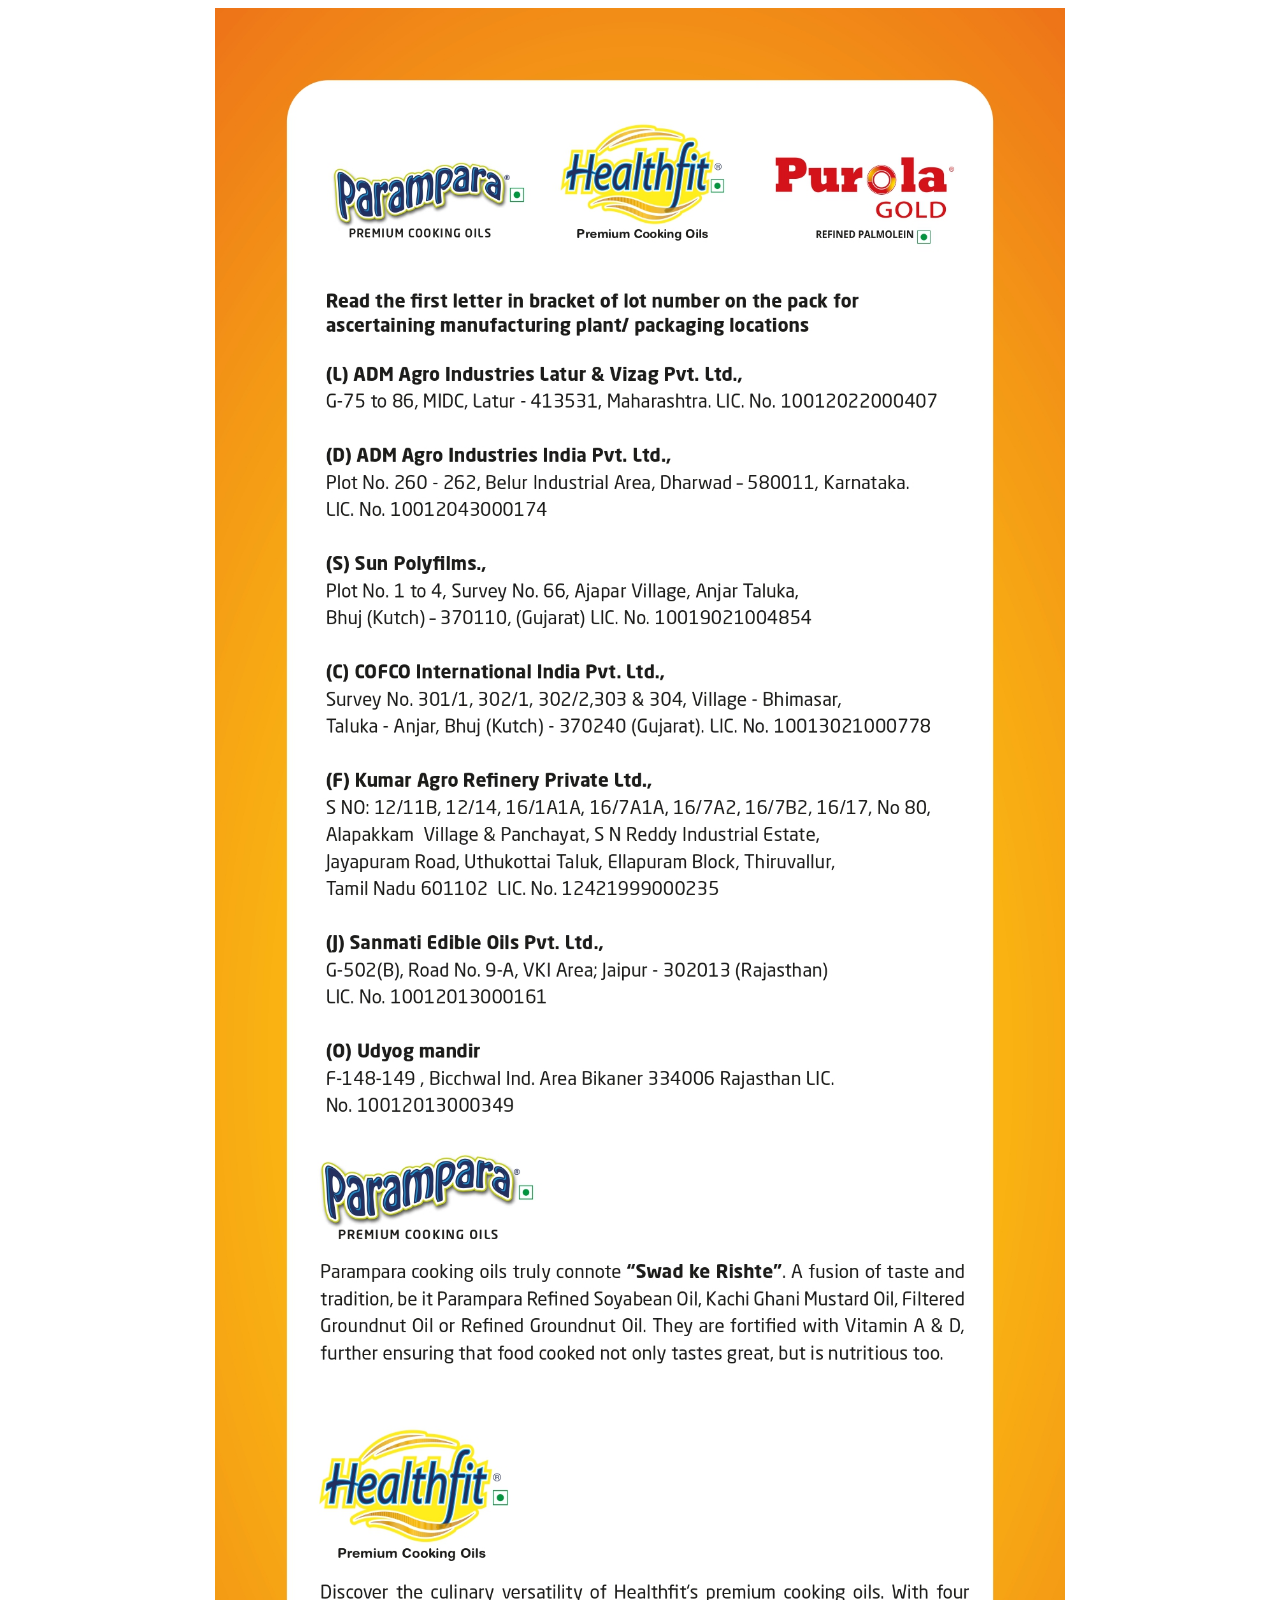
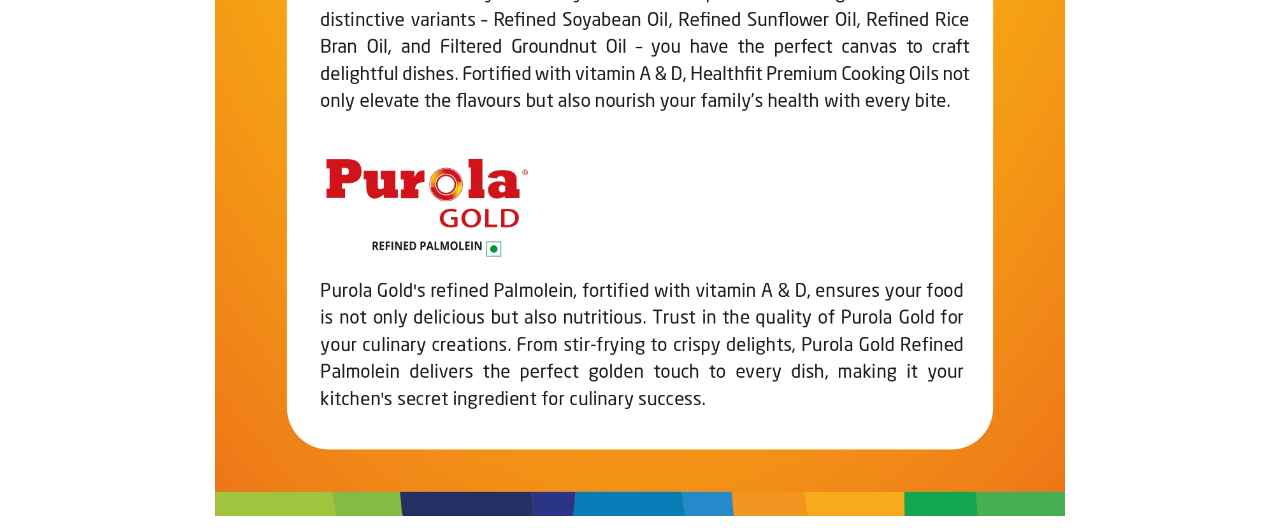
<file: finder/index.html>
<!DOCTYPE html>
<html lang="en">
<head>
    <meta charset="UTF-8">
    <meta http-equiv="X-UA-Compatible" content="IE=edge">
    <meta name="viewport" content="width=device-width, initial-scale=1.0">
    <title>Document</title>
</head>
<body style="text-align: center;">
    <table style="width:850px; margin: 0px auto;" border="0" cellpadding="0" cellspacing="0">
        <tr>
            <td>
                 <img src="1.jpg" style="width:100%;" alt="">
            </td>
        </tr>
    </table>
</body>
</html>
</file>
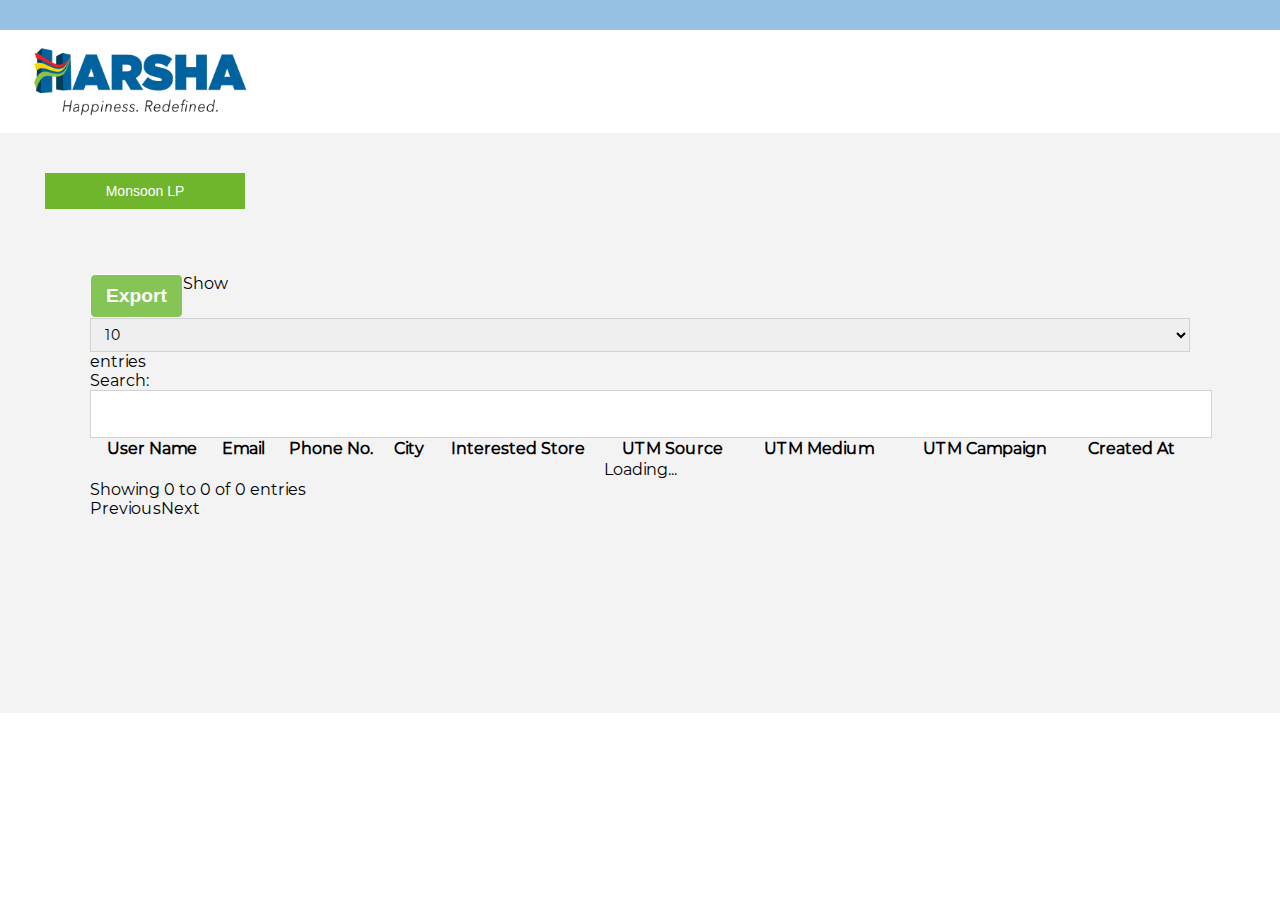
<file: dataaccess.html>
<!DOCTYPE html>
<html lang="en">
<head>
    <meta charset="utf-8" />
    <meta http-equiv="X-UA-Compatible" content="IE=edge">
    <meta name="viewport" content="width=device-width,initial-scale=1.0,user-scalable=no" />
    <meta name="robots" content="noindex" />
    <title>Harsha Monsoon Page</title>
    <link rel="shortcut icon" href="images/logo/favicon.png">
    <link rel="stylesheet" href="lib/fontawesome/css/all.min.css">
    <link rel="stylesheet" href="css/style.css" />
	<style>

body{
			height: 100%;
			width: 100%;
			padding:0px;
			margin:0px;
			overflow:hidden;
			font-family: 'Optima';
}
iframe{
			border: 0px !important;
			padding:0px;
			margin:0px;
			height:420px !important;
			position: relative;
			z-index: 100;
		}
#scrollUp {
    background-image: url(img/top.png);
    bottom: 20px;
    right: 20px;
    width: 38px;
    height: 38px;
}
.iframeddesign{
margin-top:40px;
}
.btn-primary{cursor:pointer; padding:10px; font-size:14px;}
.gigis-btn{background: #70B62C;color:#fff; width:200px; border:none;}
.clickedbutton{
    background: #70B6EE !important;
    color: #fff !important;
}
.container{
max-width:1180px;
}
.gigis-btn{margin-left:10px;}
</style>
    
</head>
<body>
     <header class="main_header" id="main_header">
        <div class="calling_email_top">
		</div>
        <div class="logo_mc">
            <div class="logo_sc">
                <div class="harsha_logo">
                    <img src="images/logo.png" alt="harsha">
                </div>
            </div>

        </div>
    </header>
    <section class="thank_you" id="thank_you">
        <div class="section_container">
            <div class="col-md-12">
				<div class="row">
					<div class="col-xs-12">
						<button id="monsoon-lp"  class="btn btn-primary gigis-btn">Monsoon LP</button>
						
					</div>
				</div>
				<div class="row">
					<div class="col-xs-12 iframeddesign">
						<iframe id="iframe" src="" style="overflow:hidden;height:600px;width:100%" width="100%" height="100%"></iframe>
					</div>
				</div>
               
            </div>
        </div>
    </section>
    <script src="lib/jquery/jquery-3.4.1.js"></script>
	<script>
iframe.style.height = (window.innerHeight-40) +'px';
$('#iframe').attr('src', 'lead_report.html');
$('#monsonon-lp').click(function(){
	$('.btn-primary').removeClass('clickedbutton');
	$(this).addClass('clickedbutton');
	$('#iframe').attr('src', '');
	$('#iframe').attr('src', 'lead_report.html');
});

</script>

</body>
</html>
</file>
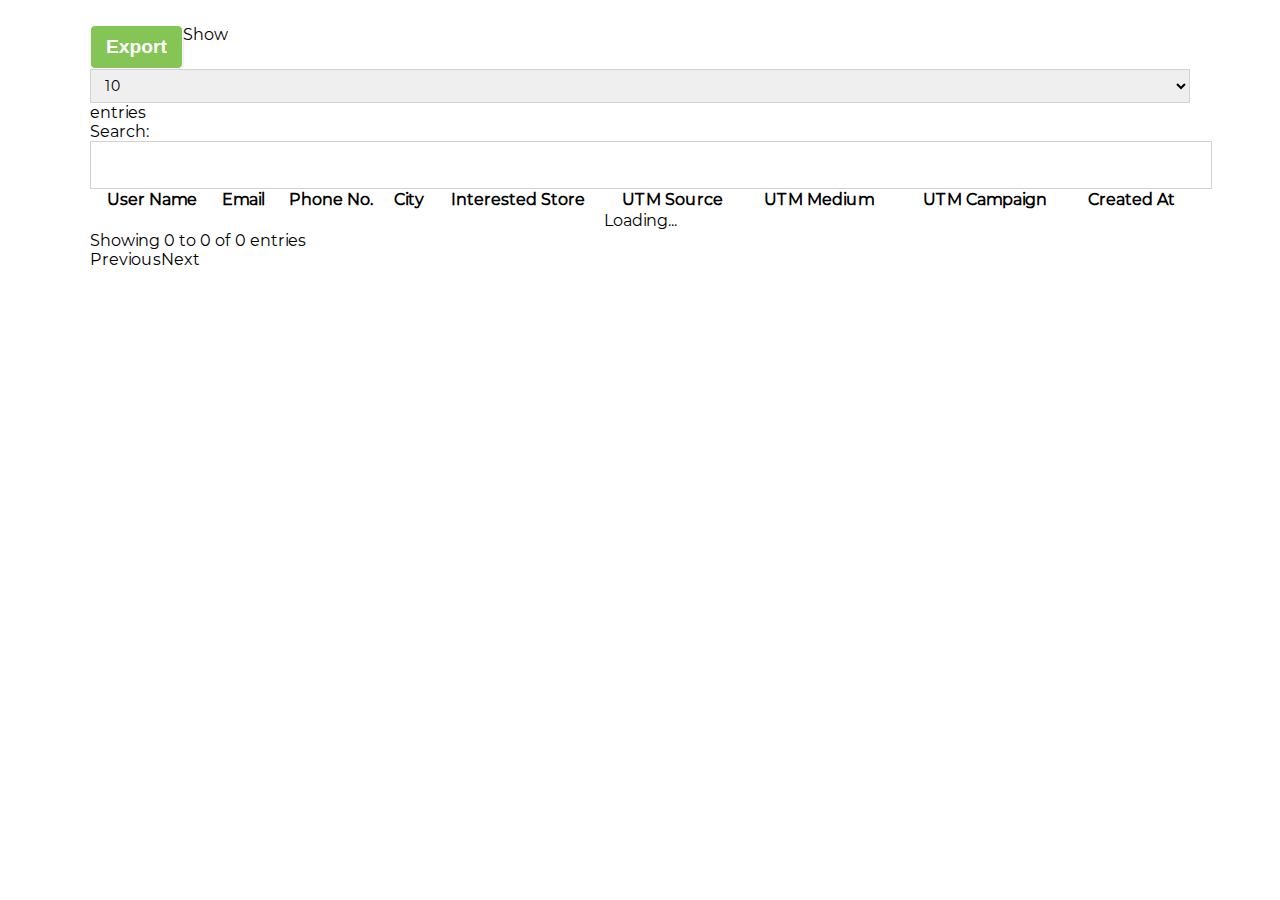
<file: lead_report.html>
<html>
 <head>
  <meta charset="utf-8" />
    <meta http-equiv="X-UA-Compatible" content="IE=edge">
    <meta name="viewport" content="width=device-width,initial-scale=1.0,user-scalable=no" />
    <meta name="robots" content="noindex" />
    <title>Harsha Monsoon Magic</title>
  <link rel="stylesheet" href="css/normalize.css"/>
  <link rel="stylesheet" href="css/style3.css"/>
  <link rel="stylesheet" href="https://cdn.datatables.net/1.10.13/css/jquery.dataTables.min.css"/>
    <script src="https://ajax.googleapis.com/ajax/libs/jquery/2.1.1/jquery.min.js"></script>
  <script src="lib/table/jqTable.js"></script>
  <script src="lib/table/jquery.table2excel.min.js"></script>
  
   <title>Lead Report</title>
   <style>
   body
   {
   overflow:auto;
   font-family: 'Montserrat-Medium';
   }
   td
   {
   text-align:center;
   }
   
   .logo {
    position: absolute;
    left: 5%;
    top: 20px;
   }
   .gig_logo img {
    width: 280px;
    height: auto;
}
   .btn-success {
    display: block;
    float: left;
    padding: 10px 15px;
    background: #84c556;
    font-size: 1.2em;
    color: #fff;
    font-weight: bold;
    text-decoration: none;
    border-radius: 5px;
    text-align: center;
    box-shadow: 1px 1px 1px #eee;
    border: 1px solid #fff;
}
   </style>
 </head>
 <body>

<div class="section_container indexpage">


<div class="" style="padding:25px;width:100%;position: relative;">
<div style="">
<button class="btn btn-success">Export</button>
</div>
<table id="myTable" class="table table-striped table-bordered" cellspacing="0" width="100%">
    <thead>
        <tr>
		<th></th>
			<th>User Name</th>
            <th>Email</th>
            <th>Phone No.</th>
            <th>City</th>
            <th>Interested Store</th>
			<th>UTM Source</th>
			<th>UTM Medium</th>
			<th>UTM Campaign</th>
			<th>Created At</th>
        </tr>
    </thead>
	<tbody>
	</tbody>
</table>

</div>




<script>
$(document).ready(function(){
	$('#myTable').DataTable( {
		ajax:{
		url:'api/getleadreport.php',
		type: 'GET',
		dataSrc: ''
		},
		"columns": [
			{ data: 0 },
			{ data: 1 },
            { data: 2 },
            { data: 3 },
            { data: 4 },
            { data: 5 },
			{ data: 6 },
			{ data: 7 },
			{ data: 8 },
			{ data: 9 }
            


        ],
	"fnCreatedRow": function (row, data, index) {
      $('td', row).eq(0).html(index + 1);
        },
	"order": [[ 0, 'desc' ]],
	responsive: true,
	searching: true,
	"lengthMenu": [[10, 25, 50,100, -1], [10, 25, 50,100, "All"]]
	});
	
	$("button").click(function(){
				$("#myTable").table2excel({
					exclude: ".noExl",
					name: "Feedback Report",
					filename: "Feedback Report",
					fileext: ".xls",
					exclude_img: true,
					exclude_links: true,
					exclude_inputs: true
				});
				});
			
});
</script>
</body>
</html>
</file>
<file: css/style.css>
@primary: #4a4a4a;
@secondary: #ffffff;
@tertiary: #000000;
@arrow-size: 12px;
@arrow-distance: 20px;
@vertical-space: 10px;

@font-face {
    font-family: 'Montserrat-Regular';
    font-weight: normal;
    font-display: swap;
    src: local('Montserrat-Regular'), local('Montserrat Regular'), url('../fonts/Montserrat-Regular.woff') format('woff'), url('../fonts/Montserrat-Regular.ttf') format('truetype');
    font-style: normal;
}
@font-face {
    font-family: 'BebasNeue-Bold';
    font-weight: normal;
    font-display: swap;
    src: local('BebasNeue-Bold'), local('BebasNeue-Bold'), url('../fonts/BebasNeue-Bold.woff') format('woff'), url('../fonts/BebasNeue-Bold.ttf') format('truetype');
    font-style: normal;
}

.mybtn { background-color: #0056A3; color: white; padding: 13px 42px;text-decoration: none;font-size: 20px;}     
.mybtn:hover { background-color: #70b62c; color: white;} 

.slick-next:before {
    content: '';
}

.slick-prev:before {
    content: '';
}

.slick-prev:before,
.slick-next:before {
    opacity: 0;
}

.fas.fa-chevron-right {
    margin-left: 0px;
}

.fas.fa-chevron-left {
    margin-right: 0px;
}

button.slick-prev:hover,
button.slick-next:hover,
button.slick-prev:active,
button.slick-next:active,
button.slick-prev:focus,
button.slick-next:focus {
    position: absolute;
    top: 50%;
    transform: translateY(-50%);
    background: transparent;
    border: 0;
    color: #1196DC;
    width: 25px;
    height: 25px;
    display: flex;
    align-items: center;
    justify-content: center;
    border-radius: 50%;
    font-size: 30px;
    line-height: 40px;
    outline: 0;
    z-index: 2;
}

:root {
    --theme-blue-txt: #1a67b2;
}

body {
    margin: 0;
    font-family: 'Montserrat-Regular', 'Helvetica Neue', Helvetica, Arial, sans-serif;
}
.slick-dots{left:-3%;}

* {
    box-sizing: border-box;
}

.calling_email_top {
        width: 100%;
        padding: 10px 20px 5px 20px;
        display: inline-block;
		min-height:30px;
        /*background: #1967b3;*/
        background: #96C1E3;
		/*background: linear-gradient(to right, #160540, #530052, #8f0054, #c40046, #eb1227);*/
    }
/* .logo_sc{margin:auto;} */
.marquee{overflow:hidden;}

.break-span{
display:block;
}
.main_header {
    /*background-color: #d1d2d4;*/
	background-color:#fff;
}
.response_message_mc{}
.main_header_fixed {
    position: absolute;
    width: 100%;
    top: 0;
    left: 0;
    z-index: 100;
}

.logo_mc {
    display: flex;
    align-items: center;
    padding: 0px 20px;
    flex-wrap: wrap;
    position: relative;
    box-shadow: 0 2px 2px rgba(0, 0, 0, .15);
}

.subsequent {
    font-size: 14px;
}
.harsha_logo {
    cursor: pointer;
}
.harsha_logo img {
        width: 240px;
        height: auto;
		padding:14px;
    }

.banner_navigation_link{
background-image: #8BC441;
}
a.banner_navigation_link,
.faq_navigation_link {
    /*background-color: #f89922;*/
	background-color:#70B62C;
    display: inline-block;
    color: #fff;
    text-decoration: none;
    padding: 12px 14px;
    width: 170px;
    border-radius: 5px;
    font-size: 16px;
    text-align: center;
    font-family: 'Montserrat-Regular';
    letter-spacing: 0.5px;
    font-weight: 500
}

.faq_navigation_link {
    width: auto;
}
img {max-width:100%;width:100%;}
section{position:relative;}
.common_section{
width: 90% !important;
margin: auto;
margin-top: 30px;
margin-bottom: 30px;

/*margin:30px 0px;*/}
.section_container {
    max-width: 1240px;
    margin: 0 auto;
    padding: 0 15px;
}
.monsoon_txt{font-size:20px;line-height:30px;}

/* harsha section 1 start */
.monsoonmagic{
    /* background-image: url('../images/sec-2-2.png'); */
    /*max-height: 520px;*/
	width:100%;
	height:auto;
    background-color: #D3DEC1;
    background-size: cover;
    background-position: center;
    background-repeat: no-repeat;
    position: relative;
}
.sec-2-head{
    font-family: 'Montserrat', sans-serif;
    font-size: 38px;
    color: #0056A3;
    line-height: 45px;
    text-align: left;
    font-weight: 900;
}

.monsoon_mc{ 
	display:flex;
	justify-content:space-between;
	flex-wrap:wrap;
	align-items: center;
}
.monsoon_sc_1{
	flex-basis:40%;
}
.monsoon_sc_2{
	flex-basis:60%;
}
.magic_txt_margin{
padding: 80px 10px 20px 30px;
/* text-align:center; */
}

/* harsha section 1 end */

/* harsha section 2 start */
.monsoon-offer{
/* background-image: url('../images/sec-3-1.png'); */
    /*max-height: 520px;*/
	width:100%;
	height:auto;
    background-color: #B4CEEC;
    background-size: cover;
    background-position: center;
    background-repeat: no-repeat;
    position: relative;
}

/* harsha section 2 end */

/* harsha section 3 start */
.umbrella-free{
background-image: url('../images/sec-4-3.png');
    /*max-height: 520px;*/
	width:100%;
	height:auto;
    background-size: cover;
    background-position: center;
    background-repeat: no-repeat;
    position: relative;
}
.umbrella_free_mc{ 
	display:flex;
	justify-content:space-between;
	flex-wrap:wrap;
	align-items: center;
}
.umbrella_free_sc_1{
	flex-basis:50%;
}
.umbrella_free_sc_2{
	flex-basis:45%;
	position:relative;
}
.umbreall_free_img{
margin-top:20px;
margin-bottom:20px;
}
.umbrella_text{text-align:center;}
.umbrella_btn{
margin: auto;
margin-top:30px;
position:relative;
bottom:10px;
max-width:240px;
font-size:34px;
text-align:center;
font-weight:bold;
padding:20px;
border-radius:40px;
background:#E90101;
border:none;
width:auto;
color:#fff;
box-shadow: 0px 4px 10px 0px #262222;
cursor:pointer;
font-family: 'BebasNeue-Bold';
}
.cloud-img{
background-image: url('../images/cloud-1.png');
    /*max-height: 520px;*/
	width:100%;
	height:350px;
    background-size: contain;
    background-position: center;
    background-repeat: no-repeat;
    position: relative;
	text-align:center;
    padding: 20px;
}

.cloud_text{
font-size: 18px;
padding-bottom: 80px;
margin-top: 0px;
margin: 0 40px;
}
.change_fontfamily{
font-size:20px;
font-weight:bold;
}
.change_fontfamily_mid{
font-size:24px;
font-weight:bold;
color:red;
}
.change_fontfamily_mid_1{
    font-weight: 700;
    color: #00629e;
    font-size: 18px;
    font-family: 'Montserrat';
    }
.pro_image{
width:38%;
height:auto;
margin:auto;
}

/* harsha section 3 end */

/* harsha section 4 start */
.biggest-store {
/* background-image: url('../images/sec-5-1.png'); */
    /*max-height: 520px;*/
	width:100%;
	height:auto;
    background-color: #F7F1B3;
    background-size: cover;
    background-position: center;
    background-repeat: no-repeat;
    position: relative;
    padding-bottom: 20px;
}
.sec-5-head{
    font-family: 'Montserrat', sans-serif;
    font-size: 38px;
    color: #E5232B;
    line-height: 45px;
    font-weight: 800;
    text-align: center;
    padding-top: 25px;
    padding-bottom: 25px;
}

.biggest_store_mc{ 
	display:flex;
	justify-content:space-between;
	flex-wrap:wrap;
	align-items: center;
}
.biggest_store_sc_1{
	flex-basis:28%;
}
.biggest_store_sc_2{
	flex-basis:40%;
	position:relative;
}
.biggest_store_sc_3{
	flex-basis:28%;
	position:relative;
}
.biggest_store_slogan_img{
margin-top:20px;
}
.biggest_store_text{
padding-top:20px;
padding-bottom:20px;
text-align:center;
}
/* harsha section 4 end */

/* harsha section 4 start */

.harsha-store-place {
	background-color:#0056A3;
	padding:20px 10px;
	text-align:center;
}
.harsha-store-place_txt{color:#fff;font-size:18px;}
/* harsha section 4 end */

/* harsha section 5 start */

.harsha_form_section{
background-image: url('../images/sec-6-1.jpg');
    /*max-height: 520px;*/
	min-height:650px;
	height:auto;
    background-size: cover;
    background-position: center;
    background-repeat: no-repeat;
    position: relative;
}
.harsha_form_section::before {
  content: "";
  position: absolute;
  left: 0;
  top: 0;
  width: 100%;
  height: 100%;
background: rgba(60, 49, 183, 0.59);
  z-index: 0;
}
.harsha_form_section .section_container{
position: relative;
z-index: 1;
}
.contact_mc{
display:flex;
justify-content:space-between;
flex-wrap:wrap;
}
.contact_sc_1{
flex-basis:60%;
}
.contact_sc_2{
flex-basis:40%;
margin-top:60px;
margin-bottom:80px;
}

/* harsha section 5 end */
/* inter_edge Section Start */

.inter_edge_title {
    text-align: center;
    font-size: 30px;
    margin: 20px 0;
}

.inter_edge {
    border-top: 10px solid #8bc63e;
    background-image: url('../images/singapore_building.jpg');
    min-height: 540px;
    background-size: cover;
    background-position: center;
    background-repeat: no-repeat;
    position: relative;
}

.inter_edge::before {
    content: "";
    position: absolute;
    left: 0;
    top: 0;
    width: 100%;
    height: 100%;
    background: rgba(0, 0, 0, .5);
    z-index: 0;
}

.inter_edge .section_container {
    position: relative;
    z-index: 1;
}

.inter_edge_mc {
    display: flex;
    padding: 80px 0 40px;
    justify-content: space-between;
	flex-direction: row-reverse;
}

.inter_edge_sc {
    flex-basis: 35%;
}

.inter_edge_end {
    align-self: flex-end;
    display: none;
}

.inter_edge_img_mc {
    display: flex;
    color: #fff;
    }

.inter_edge_img_sc {
    flex-basis: 32%;
}

.inter_edge_img_sc img {
    width: 100%;
    display: block;
    margin-bottom: 8px;
}

.inter_edge_img_sc h4 {
    margin: 0;
}

.ie_form_title {
    color: #fff;
    text-align: center;
	font-style:italic;
	font-weight:bold;
}

.ie_form_mc {
    background: #fff;
    padding: 20px 20px 30px 20px;
}

.popup_form_sc .ie_form_mc {
    position: relative;
}

.ie_form_sub_title {
    margin-top: 0;
    margin-bottom: 10px;
    text-align: center;
    font-size: 22px;
}

input,
select,
textarea {
    width: 100%;
    height: 34px;
    padding: 6px 10px;
    border: 1px solid #d1d2d4;
	font-size: 14px;
    font-family: 'Montserrat-Regular';
}

textarea#enquiry_message, textarea#address,
textarea#pop_enquiry_message, textarea#address {
    height: 100px;
    resize: none;
}

input#ie_submit_btn,
input#pop_ie_submit_btn,
input#bookatour_ie_submit_btn {
    width: auto;
    background: #1967b3;
    color: #fff;
    border: 0;
    min-width: 110px;
    text-align: center;
    display: block;
    padding: 14px 14px;
    height: auto;
}

.form_group {
    display: flex;
    justify-content: space-between;
    flex-wrap: wrap;
}

.user_name,
.parent_name {
    flex-basis: 49%;
}

.ie_register_form label {
    display: block;
    font-size: 14px;
    font-family: 'Montserrat-Regular';
    margin-bottom: 4px;
}

form ::placeholder {
    font-family: 'Montserrat-Regular';
    color: #ccc;
}

.mb_10 {
    margin-bottom: 10px;
}

.response_message {
    font-size: 14px;
    background: #f89922;
    color: #fff;
    padding: 4px;
    text-align: center;
}

#RecaptchaField1,
#RecaptchaField2 {
    transform: scale(0.7);
    transform-origin: 10%;
}

.ie_register_submit {
    display: flex;
    align-items: center;
    margin-top: 10px;
}


.contact_mc{
display:flex;
justify-content:flex-start;
flex-wrap:wrap;
}

img{max-width:100%;}
.form_heading{
font-size:34px;font-style:italic;text-align:center;font-weight:bold;
margin-bottom:10px;
margin-top:10px;
color:#fff;
}
.form_section{
padding:0px 24px;
}

.form_container{padding: 40px 20px;
background:#fff;
}
.ie_register_form{
margin-top:20px;
}
.ie_register_submit input{
background-image: 1A5FAA;
}
.mb_10 {
    margin-bottom: 20px !important;
}

.popup_close{
background-image: 1A5FAA;
}
selection, option{
font: -moz-pull-down-menu;
}
picture {max-width:100%;}

.pro_slider_sc {
  width: 99%;
}
.product_slider{
   max-width: 1200px;
    margin: 0 auto;
    padding: 0 15px;
	padding-bottom:40px;
	padding-top: 40px;
}
/* inter_edge Section End */

/* Thankyou Page Section Start */

section.thank_you {
    background: #f3f3f3;
    padding: 40px 0;
    position: relative;
}

.thankyou_subcontainer {
    /*  box-shadow: 5px 5px 25px 0 rgba(46, 61, 73, 0.2);
    background: #fff;
    max-width: 700px;
    margin: 30px auto auto; */
    text-align: center;
    padding: 15px;
    border-radius: 0.375em;
}

.thankyou_subcontainer>div {
    line-height: 32px;
    font-size: 22px;
    font-family: 'Montserrat-Regular';
}

.thankyou_subcontainer .line_4 {
    margin: 10px 0;
    font-family: 'Montserrat-Regular';
}

.thankyou_subcontainer h1 {
    font-family: 'Montserrat-Regular';
}


/*  .thank_homeurl,
  .thank_icon,
  .thank_message,
  .thank_title {
    margin-bottom: 30px;
  }
  
  .thank_title h1 {
    text-transform: uppercase;
    font-size: 46px;
    line-height: 52px;
    color: grey;
  }
  
  .thank_icon i.fas.fa-check {
    font-size: 50px;
    line-height: 50px;
    color: #76b51b;
  }
  
  .thank_message span {
    display: block;
    font-size: 16px;
    line-height: 24px;
    letter-spacing: 0.3px;
    color: #505763;
    font-weight: 300;
  }
  
  .thank_homeurl a {
    font-size: 15px;
    font-weight: 500;
    letter-spacing: 0.2px;
    white-space: normal;
    line-height: 24px;
  }
 */

.error {
    display: block;
    color: red;
    font-family: 'Montserrat-Regular';
    display: none;
}


/* Thankyou Page Section End  */

/* harsha end*/

/* partner_institutions Section End */

.banner_navigation,
.faq_navigation {
    position: fixed;
    top: 60%;
    -webkit-transform: translateY(-50%) rotate(-90deg);
    transform: translateY(-50%) rotate(-90deg);
    right: 0;
    z-index: 1;
    transform-origin: 75% 0 0;
}

.faq_navigation {
    top: 85%;
    transform-origin: 62% 0 0;
}



.mobile_only {
    display: none;
}

.popup_form_mc {
    position: fixed;
    width: 100%;
    height: 100%;
    left: 0;
    top: 0;
    background: rgba(0, 0, 0, .6);
    z-index: 1000;
    overflow-y: scroll;
    display: none;
}

.popup_form_sc {
    position: absolute;
    left: 50%;
    top: 50%;
    transform: translate(-50%, -50%);
    z-index: 10;
}

a.popup_close {
    position: absolute;
    right: 0;
    top: 0;
    width: 22px;
    height: 22px;
    display: flex;
    text-decoration: none;
    color: #fff;
    background: #1967b3;
    align-items: center;
    justify-content: center;
}

.popup_form_sc .ie_form_title {
    text-align: center;
}
.footer_bottom{
background-color:#b7e0ff;
padding:15px 10px;
}
.footer_bottom_mc{
display:flex;
justify-content:space-between;
flex-wrap:wrap;
}
.footer_bottom_sc_1{
flex-basis:23%;
padding:2px;
}
.footer_bottom_sc_1 img{
height:60px;
width:auto;
}
.footer_bottom_sc_2{
flex-basis:23%;
padding:2px;
}
.footer_bottom_sc_3{
flex-basis:23%;
padding:2px;
}
.footer_bottom_sc_4{
flex-basis:23%;
padding:2px;
}
.footer_bottom_mc a{display: inline-block;
    color: #000;
    text-decoration: none;line-height:24px;}

	button.slick-prev,
button.slick-next {
    position: absolute;
    top: 50%;
    transform: translateY(-50%);
    /*background: #f89922;*/
	/*background: linear-gradient(90deg, rgba(9,3,33,1) 0%, rgba(23,10,79,1) 35%, rgba(255,0,0,1) 100%); */
	background: transparent;
    border: 0;
    color: #fff;
    width: 25px;
    height: 25px;
    display: flex;
    align-items: center;
    justify-content: center;
    border-radius: 50%;
    font-size: 30px;
    line-height: 40px;
    outline: 0;
    z-index: 2;
}

button.slick-prev {
    left: 0;
}

button.slick-next {
    right: 0;
}

.slick-slide {
    /*padding-top: 40px;*/
    position: relative;
}
.phone_rotate{
transform: rotate(-30deg);
}
.break-mobile{display:inline;}
.strike-text{text-decoration: line-through;}
.termand{font-size:12px;float:right;font-family:'Montserrat-Regular';margin-bottom:10px;}
.pro_image:hover{
tranform:scale(1.1);

}
/*********/
@media (max-width: 1100px) {
    
    .mobile
    {
        display: none;
    }
.contact_sc_1{
flex-basis:40%;
}
.contact_sc_2{
flex-basis:55%;
margin-top:60px;
margin-bottom:80px;
}
}

@media (max-width: 767px) {
    
    .mobile
    {
        display: none;
    }

.monsoon_sc_1{
	flex-basis:100%;
	padding: 0 20px;
	text-align:center;
}
.monsoon_sc_2{
	flex-basis:100%;
	padding: 0 20px;
	text-align:center;
	margin-bottom:30px;
}
.magic_txt_margin{
padding: 20px 0px 10px 0px;
}
.umbrella_free_sc_1{
flex-basis:100%;
	padding: 0 20px;
	text-align:center;
}
.umbrella_free_sc_2{
flex-basis:100%;
	padding: 0 20px;
	text-align:center;
}
.biggest_store_sc_1{
flex-basis:100%;
	padding: 0 20px;
	text-align:center;
}
.biggest_store_sc_2{
flex-basis:100%;
	padding: 0 20px;
	text-align:center;
}
.biggest_store_sc_3{
flex-basis:100%;
	padding: 0 20px;
	text-align:center;
}

.contact_sc_1{
flex-basis:0%;
}
.contact_sc_2{
flex-basis:100%;
margin-top:60px;
margin-bottom:80px;
}
    .thankyou_subcontainer>div {
        line-height: 24px;
        font-size: 16px;
    }
    .gig_footer_mc {
        align-items: initial;
        flex-direction: column;
    }
    .gig_footer_sc {
        margin-bottom: 10px;
    }
    .gig_footer_mc .gig_footer_sc:last-child {
        margin-bottom: 40px;
    }
    .inter_edge_end {
        margin-top: 0px;
    }
    .inter_edge_img_mc {
        flex-direction: column;
    }
    .inter_edge_img_sc {
        margin-bottom: 15px;
    }
    .popup_form_sc {
        width: 85%;
        left: 50%;
        transform: translateX(-50%);
        top: 0;
    }
    .popup_form_mc {
        background: rgb(68, 46, 170);
    }
    
    .inter_edge_sub_container {
        flex: 0 0 100%;
    }
    .footer_bottom_sc_1{flex-basis:48%}
	.footer_bottom_sc_2{flex-basis:48%}
	.footer_bottom_sc_3{flex-basis:48%}
	.footer_bottom_sc_4{flex-basis:48%}
	.umbrella-free.common_section{margin-top: 50px;}
	.footer_bottom_mc{padding-bottom:30px;}
}

@media (max-width: 576px) {
	.break-mobile{display:block;}
	.umbrella_btn{padding:15px;}
    /* phone popup start*/
	.gig_footer_sc a {
        line-height: 22px;
        font-size: 14px !important;
    }
    .gig_footer_sc a>i {
        display: inline-block;
        margin-right: 12px;
        font-size: 16px !important;
    }
    /*
    .calling_email div.gig_footer_sc {
        display: inline-block;
        float: right;
    }
    .calling_email div.gig_footer_sc:last-child {
        display: inline-block;
        float: left;
    }
    */
    
    input#pop_user_phone_form_prefield {
        width: 18%;
        margin-right: 5px;
        float: left;
        height: 38px;
        padding: 6px 10px;
        border: 1px solid #d1d2d4;
    }
    input#pop_user_phone_form {
        width: 76%;
        height: 38px;
        padding: 6px 10px;
        border: 1px solid #d1d2d4;
    }
    /* phone end*/
    
    .ie_left_image,
    .gig_ie_right {
        display: none;
    }
    
    .slider_image img {
        width: 100%;
        /*height: 290px;*/
        object-fit: cover;
        width: 100%;
    }
    .logo_sc {
        height: auto;
		margin:auto;
    }
    .logo_mc {
        padding: 4px 15px 0;
    }
    .user_name,
    .parent_name {
        flex-basis: 100%
    }
    .user_name {
        margin-bottom: 10px;
    }
    
    .banner_navigation,
    a.banner_navigation_link {
        width: 100%;
    }
    .slider_header {
        top: auto;
        bottom: 5px;
        display: block;
        /* background: #1167b1; */
        background: rgba(29, 30, 31, 0.59);
        width: 78%;
    }
    .parents_speak_video_slider video {
        height: 300px;
    }
    
    .faq_navigation {
        display: none;
    }
    .mobile_only {
        display: block;
    }
    .banner_navigation {
        top: auto;
        z-index: 10;
        transform-origin: 0;
        transform: translateX(-50%);
        right: auto;
        left: 50%;
        bottom: 0;
    }
    
.footer_bottom_sc_1{flex-basis:98%}
  .footer_bottom_sc_2{flex-basis:98%}
  .footer_bottom_sc_3{flex-basis:98%}
  .footer_bottom_sc_4{flex-basis:98%}

.pro_image{
	width:50% !important;
	height:auto;
	margin:auto;
}
.cloud_text{
/*font-size: 18px;
padding-bottom: 80px;
margin-top: 20px;
*/
font-size: 18px;
padding-bottom: 116px;
margin-top: -5px;
}
.change_fontfamily{
font-size:20px;
font-weight:bold;
}
.change_fontfamily_mid{
font-size:24px;
font-weight:bold;
}
.monsoon-offer .section_container{padding:0 5px;}
.prodcut_slider_image{margin-right:10px;margin-bottom:40px;}
.product_slider{padding: 0 10px;}
.cloud-img {
	background-size: auto;
	margin-top: 40px;
	height:350px;
  }
 .cloud_text{
 margin-top:30px;
 padding-bottom:40px;
 margin: 0 20px;
 }
    


 
}

.dr
{
    color: white;
}

.new-class
{
    margin: 15px 15px;
    /*background-image: url(../images/section2_banner.jpg);
    background-size: cover;
    background-position: center;
    
    height: 400px;*/
}

.se
{
    margin-left: -29px !important;
    margin-right: -29px !important;
}

.new-class-1
{
   margin: 0px 13px;
   background-image: url(../images/section3_banner.jpg);
   padding: 15px 15px;
   background-size: cover;
   background-position: center;
}

.new-class-2
{
    margin: 0px 13px;
    background-image: url(../images/section4_banner.jpg);
        padding: 15px 15px;
    background-size: cover;
    background-position: center;
}

.new
{
        margin-top: 30px;
}

.new-2 {
    text-align: center;
    font-size: 50px;
    font-family: 'BebasNeue-Bold';
    font-weight: bold;
    text-transform: capitalize;
    padding-bottom: 20px;
}


.new-3 {
    text-align: center;
    font-size: 50px;
    font-family: 'BebasNeue-Bold';
    font-weight: bold;
   
    padding-bottom: 20px;
}


.new-class-3
{
   margin: 0px 13px;
    background-image: url(../images/section5_banner.jpg);
        padding: 15px 15px;
    background-size: cover;
    background-position: center;
}





.product-carousel-header {
	background: @primary;
	color: @secondary;
	box-sizing: border-box;
	font-family: "Open Sans", sans-serif;
	padding: 10px 14px;
	width: 100%;
}

.product-carousel {
	background: @secondary;
	border: 1px solid @primary;
	box-sizing: border-box;
	font-family: "Open Sans", sans-serif;
	/* padding: 20px 40px; */
	width: 100%;
}

.product-carousel .product {
	box-sizing: border-box;
	margin: 0 10px;
	text-align: center;
	display: flex;
	flex-flow: column;
	align-content: space-between;
}

.product-carousel .product-top {
	width: 100%;
}

.product-carousel p,
.product-carousel .product-image,
.product-carousel img.review-stars {
	margin: 0 0 @vertical-space 0;
}

.product-carousel .product-image {
	align-self: flex-start;
	width: 100%;
}

img.review-stars {
	width: 100px;
	display: inline-block;
}

.product-carousel .product-name {
	font-weight: bold;
	display: flex;
	flex-flow: column wrap;
	justify-content: flex-start;
	width: 100%;
	padding: 5px 10px;
}

.product-carousel .product-bottom {
	margin-top: auto;
	align-items: flex-end;
}

.product-carousel .product-prices {
	display: flex;
	flex-flow: row wrap;
	flex: 1 0 100%;
	align-self: center;
}

.product-carousel .product-prices span {
	width: 100%;
}

.product-carousel .product-prices span.price-was {
	color: #a2a2a2;
	text-decoration: line-through;
	&:before {
		content: "Was ";
	}
}

.product-carousel .product-prices span.price-save {
	color: red;
	&:before {
		content: "Save ";
	}
}

.product-carousel .product-prices span.price-now {
	font-weight: bold;
	&:before {
		content: "Now ";
	}
}

.product-carousel button.shop-now {
	border: none;
	background-image: none;
	background-color: @primary;
	color: @secondary;
	box-shadow: none;
	-webkit-box-shadow: none;
	-moz-box-shadow: none;
	font-size: 16px;
	padding: 8px 10px;
	align-self: center;
}

/** ARROWS **/
/*i {
	border: solid #000000;
	border-width: 0 2px 2px 0;
	display: inline-block;
	padding: 12px;
	position: absolute;
	top: calc(50% - 12px / 2);
	cursor: pointer;
}*/

.right {
	right: -3px;
	transform: rotate(-45deg);
	-webkit-transform: rotate(-45deg);
	border: solid #000000;
	border-width: 0 2px 2px 0;
	display: inline-block;
	padding: 5px;
	position: absolute;
	top: calc(50% - 12px / 2);
	cursor: pointer;
}

.left {
	left: -3px;
	transform: rotate(135deg);
	-webkit-transform: rotate(135deg);
	border: solid #000000;
	border-width: 0 2px 2px 0;
	display: inline-block;
	padding: 5px;
	position: absolute;
	top: calc(50% - 12px / 2);
	cursor: pointer;
}

/** SLICK SLIDER CSS **/
/* Slider */
.slick-slider {
	position: relative;
	-moz-box-sizing: border-box;
	box-sizing: border-box;
	-webkit-user-select: none;
	-moz-user-select: none;
	-ms-user-select: none;
	user-select: none;
	-webkit-touch-callout: none;
	-khtml-user-select: none;
	-ms-touch-action: pan-y;
	touch-action: pan-y;
	-webkit-tap-highlight-color: transparent;
}

.slick-list {
	position: relative;
	overflow: hidden;
	margin: 0;
	padding: 0;
}
.slick-list:focus {
	outline: none;
}
.slick-list.dragging {
	cursor: pointer;
	cursor: hand;
}

.slick-slider .slick-track,
.slick-slider .slick-list {
	-webkit-transform: translate3d(0, 0, 0);
	-moz-transform: translate3d(0, 0, 0);
	-ms-transform: translate3d(0, 0, 0);
	-o-transform: translate3d(0, 0, 0);
	transform: translate3d(0, 0, 0);
}

.slick-track {
	display: flex;
	position: relative;
	top: 0;
	left: 0;
}
.slick-loading .slick-track {
	visibility: hidden;
}
[dir="rtl"] .slick-slide {
	float: right;
}
.slick-slide.slick-loading img {
	display: none;
}
.slick-slide.dragging img {
	pointer-events: none;
}
.slick-loading .slick-slide {
	visibility: hidden;
}
.slick-vertical .slick-slide {
	height: auto;
	border: 1px solid transparent;
}
.slick-arrow.slick-hidden {
	display: none;
}


.bro
{
    border: 1px solid grey;
    padding-bottom: 13px;
    border-radius: 15px;
}

.product-name h4 p 
{
    text-align: left;
}

.bro-1
{
    border-radius: 10px;
}



@media screen and (min-width: 769px) {
   
    
    .mobile
    {
        display: none;
    }
}

@media screen and (min-device-width: 481px) and (max-device-width: 768px) { 


  
  .desk
    {
        display: none;
    }
    
    .mobile
    {
        display: block;
    }
    .new-2 {
    text-align: center;
    font-size: 34px;
    font-family: 'BebasNeue-Bold';
    font-weight: bold;
    text-transform: capitalize;
    padding-bottom: 0px;
}
    
    .new-3 {
    text-align: center;
    font-size: 34px;
    font-family: 'BebasNeue-Bold';
    font-weight: bold;
    
    padding-bottom: 0px;
}
}

@media only screen and (max-device-width: 480px) {
    .desk
    {
        display: none;
    }
    
    .mobile
    {
        display: block;
    }
    
    .shop-now-1 {
    float:none;
    z-index: 9999;
    position: relative;
    margin-top: 0px;
    margin-right: 10px;
    background-color: #dd2246;
    padding: 8px 18px;
    color: white;
    border: none;
        text-align: center
}
    
.overlay
    {
        min-height: 35vh !important;
    }
    .new-2 {
    text-align: center;
    font-size: 34px;
    font-family: 'BebasNeue-Bold';
    font-weight: bold;
    text-transform: capitalize;
    padding-bottom: 0px;
}
    .new-3 {
    text-align: center;
    font-size: 34px;
    font-family: 'BebasNeue-Bold';
    font-weight: bold;
    
    padding-bottom: 0px;
}
    
    .kj {
    font-size: 24px !important;
}

    
}


@media only screen and (max-device-width: 360px) {
    .desk
    {
        display: none;
    }
    
    .mobile
    {
        display: block;
    }
    
    .shop-now-1 {
    float:none;
    z-index: 9999;
    position: relative;
    margin-top: 0px;
    margin-right: 10px;
    background-color: #dd2246;
    padding: 8px 18px;
    color: white;
    border: none;
        text-align: center
}
    
    
   .new-2 {
    text-align: center;
    font-size: 34px;
    font-family: 'BebasNeue-Bold';
    font-weight: bold;
    text-transform: capitalize;
    padding-bottom: 0px;
} 
    
.new-3 {
    text-align: center;
    font-size: 34px;
    font-family: 'BebasNeue-Bold';
    font-weight: bold;
    
    padding-bottom: 0px;
}
    .kj {
    font-size: 24px !important;
}

    
}

video {
  position: absolute;
  top: 0;
  left: 0;
  width: 100%;
  height: 100%;
  -o-object-fit: cover;
     object-fit: cover;
  -o-object-position: center;
     object-position: center;
}

.overlay {
  min-height: 39vh;
  display: -webkit-box;
  display: -ms-flexbox;
  display: flex;
  -webkit-box-align: center;
  -ms-flex-align: center;
  align-items: center;
  -webkit-box-pack: center;
  -ms-flex-pack: center;
  justify-content: center;
}
.overlay h2 {
    background: #00000069;
    color: white;
    font-weight: 600;
    margin: 2rem 3rem 0;
    mix-blend-mode: hard-light;
    padding: 8px 50px;
    text-align: center;
    font-size: 42px;
    font-family: 'BebasNeue-Bold';
}

.he
{
    height: 300px;
}

.shop-now-1
{
   
text-transform: capitalize;
   
z-index: 9999;
   
position: relative;
   
/* margin-top: -37px; */
   
/* margin-right: 10px; */
   
background-color: #dd2246;
   
padding: 10px 33px;
   
color: white;
   
border: none;
   
margin-top: 17px;
   
font-size: 15px;
}

.shop-now-2
{
    z-index: 9999;
    margin-right: -11px;
    background-color: #dd2246;
    padding: 8px 18px;
    color: white;
    border: none;
}

.shop-now-3
{
   
   z-index: 9999;
    position: relative;
    margin-top: -37px;
    margin-right: 10px;
    background-color: #dd2246;
    padding: 8px 18px;
    color: white;
    border: none;
}


.fa-whatsapp
{
    margin-top: 5px;
}

.fa-phone-volume
{
    margin-top: 5px;
}

.fa-envelope
{
    margin-top: 5px;
}

.fa-map-marker-alt
{
    margin-top: 5px;
}
.fa-clock
{ margin-top: 5px;
    
}

.bg
{
    background-color: #fcf5e682;
}

.product-image
{
        border-radius: 15px;
}

.product-name p
{
        font-weight: 100;
        font-size: 13px;
        font-family: 'Montserrat-Regular';
        text-align: left;
}

.product-name h4
{
       font-weight: 100;
    font-size: 25px;
    font-family: 'BebasNeue-Bold';
}

.br-1
{
        padding: 10px 10px;
}

.kj
{
    font-size: 39px;
}
</file>
<file: css/style3.css>
@font-face {
    font-family: 'Montserrat-Medium';
    font-weight: normal;
    font-display: swap;
    src: local('Montserrat-Regular'), local('Montserrat Regular'), url('../fonts/Montserrat-Regular.woff') format('woff'), url('../fonts/Montserrat-Regular.ttf') format('truetype');
    font-style: normal;
}



.slick-next:before {
    content: '';
}

.slick-prev:before {
    content: '';
}

.slick-prev:before,
.slick-next:before {
    opacity: 0;
}

.fas.fa-chevron-right {
    margin-left: 0px;
}

.fas.fa-chevron-left {
    margin-right: 0px;
}

button.slick-prev:hover,
button.slick-next:hover,
button.slick-prev:active,
button.slick-next:active,
button.slick-prev:focus,
button.slick-next:focus {
    position: absolute;
    top: 50%;
    transform: translateY(-50%);
    background: #f89922;
    border: 0;
    color: #fff;
    width: 25px;
    height: 25px;
    display: flex;
    align-items: center;
    justify-content: center;
    border-radius: 50%;
    font-size: 16px;
    line-height: 20px;
    outline: 0;
    z-index: 2;
}

:root {
    --theme-blue-txt: #1a67b2;
}

body {
    margin: 0;
    font-family: 'Montserrat-Medium', 'Helvetica Neue', Helvetica, Arial, sans-serif;
}

* {
    box-sizing: border-box;
}

.blue_txt {
    color: var(--theme-blue-txt);
}

.orange_txt {
    color: #f89922;
}

.test-clip{
clip-path: polygon(0 23%, 100% 0, 97% 100%, 20% 100%);
background:linear-gradient(90deg, rgba(9,3,33,1) 0%, rgba(23,10,79,1) 35%, rgba(255,0,0,1) 100%); 
width:auto;
height:auto;
padding:20px;
}
.break-span{
display:block;
}

.merti-head{
	font-size: 32px;
    color: #000;
    margin-top: 0;
}
.mertitext{font-size:16px;
line-height:26px;
}

.break-big {
    display: inline;
}
.on-smdevice{display:none;}
.onlydektop{display:block;}
.onlymobile{display:none;}
.mobilehidesure{display:inline;}
.slick-initialized .slick-slide {
    outline: none;
}

/* jivan jor*/
section{position:relative;}
.sect_img img{max-width:100%;}
.common_section{margin:30px 0px;}
.border_bottom_gradient img{padding-bottom:30px;}
.border_bottom_gradient:after {
    content:"";
    background-image: linear-gradient(to right, #160540, #530052, #8f0054, #c40046, #eb1227);
    display: block;
    height:10px;
    width: 100%;
    position: absolute;
    bottom: 0;
}
ul.main_menu a{
color:#5d5656 !important;
font-size:16px !important;
}

.contact_mc{
display:flex;
justify-content:flex-start;
flex-wrap:wrap;
}
.contact_sc_1{
flex-basis:60%;
}
.contact_sc_2{
flex-basis:40%;
}
img{max-width:100%;}
.form_heading{
font-size:24px;font-style:italic;text-align:center;font-weight:bold;
margin-bottom:10px;
margin-top:10px;
}
.form_section{
padding:0px 24px;
}

.form_container{padding: 40px;
background:#eee;
}
.ie_register_form{
margin-top:20px;
}
.ie_register_submit input{
background-image: linear-gradient(to right, #160540, #530052, #8f0054, #c40046, #eb1227) !important;
}
.mb_10 {
    margin-bottom: 20px !important;
}
.banner_navigation_link{
background-image: linear-gradient(to right, #160540, #530052, #8f0054, #c40046, #eb1227) !important;
}
.popup_close{
background-image: linear-gradient(to right, #160540, #530052, #8f0054, #c40046, #eb1227) !important;
}
selection, option{
font: -moz-pull-down-menu;
}
picture {max-width:100%;}

.jivanjor_slider_sc {
  width: 99%;
}
.product_slider{
   max-width: 1200px;
    margin: 0 auto;
    padding: 0 15px;
}
.sloga_section{
max-width: 1200px;
    margin: 0 auto;
    padding: 0 15px;
	border-bottom:3px solid black;
}
.slogan{width:100%;text-align:center;}
.slogan img{max-width:60%;padding:0 20px 20px;}
.prodcut_slider_image {
  /*margin: 6.5vw;*/
padding: 40px;
}

.slick-center .prodcut_slider_image{
  transition: 0.3s ease-in-out;
  -webkit-transform: scale(1.2);
  -moz-transform: scale(1.2);
  transform: scale(1.2);
}

.gig_footer{
background:#fff !important;
postion:relative;
padding:5px 0px 0px !important;
}
.gig_footer_mc{
	justify-content: space-between;
	align-items:flex-start !important;
	padding-bottom:20px;
}
.gig_footer:after{
content:"";
    background-image: linear-gradient(to right, #160540, #530052, #8f0054, #c40046, #eb1227);
    display: block;
    height:30px;
    width: 100%;
    position: relative;
    bottom: 0;
}
.gig_footer_sc_1{
flex-basis:60%;
}
.gig_footer_sc_2{
flex-basis:35%;
}
.gig_footer_mc p{
margin:10px 0;
}
/* jivan jor*/


/* Common Style */

.section_container {
    max-width: 1180px;
    margin: 0 auto;
    padding: 0 15px;
}


/* main_header Section Start */

.main_header {
    /*background-color: #d1d2d4;*/
	background-color:#fff;
}

.main_header_fixed {
    position: fixed;
    width: 100%;
    top: 0;
    left: 0;
    z-index: 100;
}

.logo_mc {
    display: flex;
    align-items: center;
    padding: 0px 20px;
    flex-wrap: wrap;
    position: relative;
    box-shadow: 0 2px 2px rgba(0, 0, 0, .15);
}

.subsequent {
    font-size: 14px;
}

.gig_logo {
    cursor: pointer;
}

.gig_logo img,
.cogniz_logo img {
    height: 100px;
    margin-bottom: 0px;
}

ul.main_menu {
    margin: 0;
    padding: 0;
    list-style-type: none;
    display: flex;
    position: relative;
}

ul.main_menu a {
    display: inline-block;
    color: #1967b3;
    text-decoration: none;
}

.homebase_menubtn {
    position: fixed;
    top: 40%;
    /*bottom: -28px;*/
    -webkit-transform: translateY(-50%) rotate(-90deg);
    transform: translateY(-50%) rotate(-90deg);
    right: 15px;
    z-index: 1;
    transform-origin: 75% 0 0;
}

.div_btn_homebase {
    background-color: #f89922;
    display: inline-block;
    color: #fff;
    text-decoration: none;
    padding: 12px 14px;
    width: 160px;
    border-radius: 5px;
    font-size: 16px;
    text-align: center;
    font-family: 'Montserrat-Medium';
    letter-spacing: 0.5px;
    font-weight: 500;
}


/*
.span_break {
    display: block;
    text-align: center;
}

.space_top_menu {
    padding-top: 10px;
}
*/


/* main_header Section End */


/* gig_banner Sectin Start */

.gig_banner {
    background-color: #fff;
    padding: 0px 0 0px;
}

.gig_banner .section_container {
    /* padding-bottom: 60px; */
    position: relative;
}

.banner_img img {
    width: 90%;
    display: block;
    margin: 0 auto;
}

.slider_image img {
    width: 100%;
}


button.slick-prev,
button.slick-next {
    position: absolute;
    top: 50%;
    transform: translateY(-50%);
    /*background: #f89922;*/
	background: linear-gradient(90deg, rgba(9,3,33,1) 0%, rgba(23,10,79,1) 35%, rgba(255,0,0,1) 100%); 
    border: 0;
    color: #fff;
    width: 25px;
    height: 25px;
    display: flex;
    align-items: center;
    justify-content: center;
    border-radius: 50%;
    font-size: 16px;
    line-height: 20px;
    outline: 0;
    z-index: 2;
}

button.slick-prev {
    left: 0;
}

button.slick-next {
    right: 0;
}

.slick-slide {
    /*padding-top: 40px;*/
    position: relative;
}


.singa_heading {
    font-size: 32px;
    color: #000;
    margin-top: 0;
    margin-bottom: 24px;
}

.break-heading {
    display: block;
}


/* gig_banner Sectin End */

/* gig abpout lms start*/
#aboutlms{
margin: 50px 0 50px;
}
.aboutlmsbg {
	background-image: -webkit-linear-gradient(30deg, #fff 30%, #9EDFD9 50%);
	background-image: -moz-linear-gradient(30deg, #fff 30%, #9EDFD9 50%);
	/*background-image: linear-gradient(30deg, #fff 30%, #9EDFD9 50%);
	*/
	/*background: #9EDFD9;*/
	position:relative;
	max-height:370px;
	margin-bottom: 50px;
}
.aboutlmsbg2{
background: #9EDFD9;
	position:relative;
	border-radius:24px;
}
.acyear{padding:26px 20px;}
.reward{
display:flex;
justify-content:space-between;

}
.reward_sc1{
flex-basis:55%;
padding-right:10px;
margin-top:-30px;
}
.reward_sc2{
flex-basis:45%;
text-align:center;
padding: 50px 20px 20px;
}
.reward_sc1 img{width:100%;}

/* gig abpout lms end*/

/*gig future-ready start*/
#future-ready{
margin: 80px 0 40px;
}
.future-readybg {
	
	background: #EDEDED;
	position:relative;
	max-height:370px;
	margin-bottom: 50px;
}
.opportunity{
display:flex;
justify-content:space-between;

}
.opportunity_sc1{
flex-basis:55%;
padding-right:20px;
padding: 50px 20px 20px;
}
.opportunity_sc2{
flex-basis:45%;
margin-top:-50px;
z-index:1;
}
.opportunity_sc2 img{width:100%;}


/*gig future-ready end*/

/*gig scholarship start*/
.scholarship-details{
margin: 50px 0 40px;
position:relative;
background:#FFE5CC;
}

.ataglance{
padding:30px 20px 0;
}
.galnce-table-font{
font-size:20px;
line-height:30px;
}
.glance-table{
display:flex;
justify-content:space-between;
border:5px solid #D4C0AD;
}
.glance_table_mc1{
flex-basis:70%;
padding:10px 10px 10px 20px;
}
.glance_table_mc2{
flex-basis:30%;
padding:10px 10px 10px 20px;
}
.glance-table-notopborder{
border-top:none;
}
.clsp{
padding:10px 10px 10px 20px;
}
.eligibility{
padding:30px 10px 10px 0px;
}
.ct-btn{
margin:30px 0px;
}
.ct-btn span{
display:inline-block;
}
.en-now{
margin-right: 30px;
}
a.en_navigation_link {
    /*background-color: #f89922;*/
	background-color:#F79523;
    display: inline-block;
    color: #000;
    text-decoration: none;
    padding: 12px 14px;
    border-radius: 5px;
    font-size: 16px;
    text-align: center;
    font-family: 'Montserrat-Medium';
    letter-spacing: 0.5px;
    font-weight: 700;
	width:200px;
	border-radius:20px;
}
a.rcb_navigation_link {
    /*background-color: #f89922;*/
	background-color:#1167B1;
    display: inline-block;
    color: #fff;
    text-decoration: none;
    padding: 12px 14px;
    border-radius: 5px;
    font-size: 16px;
	width:260px;
    text-align: center;
    font-family: 'Montserrat-Medium';
    letter-spacing: 0.5px;
    font-weight: 700;
	border-radius:20px;
}
.tandc{
font-size:12px;
line-height:20px;
padding:10px 0 20px;
}

/*gig scholarship end*/

/* why gig start*/
#why-gig{
margin: 30px 0 20px;
position:relative;
}
.gig-school{
display:flex;
justify-content:space-between;
padding-left:20px;
padding-right:20px;
}
.gig-school-sc1{
flex-basis:58%;
padding-right:20px;
}
.gig-school-sc2{
flex-basis:42%;
}
.gig-school-sc2 img{width:100%;}

.school-text{
margin-bottom:30px;
}
.gig_key{
display:flex;
justify-content:space-between;
flex-wrap:wrap;
}
.gig_key_mc{
flex-basis:49%;
display:flex;
justify-content:space-between;
padding-bottom:20px;
}
.gig_key_sc_1{
flex-basis:25%;
}
.gig_key_sc_1 img{width:60px;height:auto;}
.gig_key_sc_2{
flex-basis:75%;
}
/* why gig end */
/* evolve section start*/
#evolve{
margin: 30px 0 20px;
position:relative;
background-image: url('../images/evovle.jpg');
    min-height: 420px;
    background-size: cover;
    background-position: center;
    background-repeat: no-repeat;
    position: relative;
}

.evolve-sec{display:flex;flex-direction:row-reverse;padding:30px;}
.evolve-sec1{flex-basis:50%;color:#fff;
padding:50px 30px 10px 10px;
}
.evolve-sec1 h3{color:#fff;}

/* evolve section end */


/* inter_edge_main Section Start */

section.inter_edge_main {
    padding: 30px 0 30px;
    background: #ededed;
}

.inter_edge_header {
    margin-bottom: 45px;
}

.inter_edge_main_container {
    display: flex;
    flex-wrap: wrap;
    justify-content: space-between;
}

.inter_edge_sub_container {
    flex: 0 0 31%;
    margin-bottom: 20px;
}

.iem_txt_container {
    text-transform: uppercase;
}

.iem_title {
    margin-bottom: 12px;
    font-size: 14px;
}

.iem_tagline {
    font-size: 15px;
    margin: 0;
    display: none;
}

.iem_image img {
    width: 100%;
    display: block;
}

.ie_sub_green .iem_title {
    color: #199fbb;
}

.ie_sub_green .iem_image {
    border-bottom: 6px solid #199fbb;
}

.ie_sub_orange .iem_title {
    color: #feba44;
}

.ie_sub_orange .iem_image {
    border-bottom: 6px solid #feba44;
}

.ie_sub_blue .iem_title {
    color: #0d64a9;
}

.ie_sub_blue .iem_image {
    border-bottom: 6px solid #0d64a9;
}


/* inter_edge_main Section End */


/* parents speak start */

.parents_speak_sg {
    margin: 10px 0;
    padding: 20px 0;
}

.parents_main_conatiner {
    text-align: center;
    margin-top: 10px;
}

.parents_speak_slider {
    display: flex;
    justify-content: space-between;
    margin: 15px auto 0;
    flex-wrap: wrap;
}

.parents_speak_sg_container {
    flex: 0 0 48%;
}

.ps_img_txt_sg {
    display: flex;
    align-items: center;
    margin-bottom: 0px;
    padding: 20px;
}

.ps_image_sz {
    height: 150px;
    box-shadow: 8px 10px 8px #b5a9a9;
    border-radius: 26px;
}

.ps_text {
    margin-left: 12px;
    font-size: 13px;
}

.ps_name_sg {
    font-size: 13px;
    font-family: Montserrat-Medium;
    font-weight: bold;
    font-style: italic;
}


/*parents speak end */


/*parents testimonial video start */


/* parents speak start */

.parents_speak_video_sg {
    margin: 0px 0px;
    padding: 20px 0;
    background: #efefef;
}

.parents_speak_video_slider {
    /*display: flex;
    justify-content: space-between;
    margin: 0px auto 0;
    flex-wrap: wrap;
    width: 100%;
    */
    position: relative;
}

.parents_speak_video_sg_container {
    /*flex-basis: 50%;*/
    /*justify-content: center;*/
    width: 50%;
    position: relative;
    overflow: hidden;
    /*padding-top: 45.25%;*/
    padding-top: 420px;
    display: inline-block;
}

.responsive-iframe {
    position: absolute;
    top: 0;
    left: 0;
    bottom: 0;
    right: 0;
    width: 100%;
    height: 100%;
}

.parents_speak_video_slider iframe {
    border: 0px;
    height: 400px;
    border-radius: 5px;
    text-align: center;
    margin: auto;
    padding: 0px 20px;
    margin-bottom: 20px;
}


/*
.parents_speak_video_slider video {
    border: 0px;
    width: 100%;
    height: 400px;
    border-radius: 5px;
    text-align: center;
    margin: auto;
    padding: 0px 20px;
    margin-bottom: 20px;
}
*/


/*parents testimonial video end */


/* booka_tour section start 

#booka_tour {
    background-color: #d1d2d4;
    padding: 50px 0;
}

.booka_tour_text {
    text-align: center;
}

.booknow_cta {
    display: flex;
    width: 100%;
    justify-content: center;
    margin-top: 40px;
}

.book_edge_header {
    margin-bottom: 20px;
}

.booknow_cta_btn {
    background-color: #f89922;
    display: inline-block;
    color: #fff;
    text-decoration: none;
    padding: 12px 14px;
    width: 160px;
    border-radius: 5px;
    font-size: 18px;
    text-align: center;
    font-family: 'Montserrat-Medium';
    letter-spacing: 0.5px;
    font-weight: 500;
    cursor: pointer;
}
*/


/* booka_tour section end */


/* inter_edge Section Start */

.inter_edge_title {
    text-align: center;
    font-size: 30px;
    margin: 20px 0;
}

.inter_edge {
    border-top: 10px solid #8bc63e;
    background-image: url('../images/singapore_building.jpg');
    min-height: 540px;
    background-size: cover;
    background-position: center;
    background-repeat: no-repeat;
    position: relative;
}

.inter_edge::before {
    content: "";
    position: absolute;
    left: 0;
    top: 0;
    width: 100%;
    height: 100%;
    background: rgba(0, 0, 0, .5);
    z-index: 0;
}

.inter_edge .section_container {
    position: relative;
    z-index: 1;
}

.inter_edge_mc {
    display: flex;
    padding: 80px 0 40px;
    justify-content: space-between;
	flex-direction: row-reverse;
}

.inter_edge_sc {
    flex-basis: 35%;
}

.inter_edge_end {
    align-self: flex-end;
    display: none;
}

.inter_edge_img_mc {
    display: flex;
    color: #fff;
    }

.inter_edge_img_sc {
    flex-basis: 32%;
}

.inter_edge_img_sc img {
    width: 100%;
    display: block;
    margin-bottom: 8px;
}

.inter_edge_img_sc h4 {
    margin: 0;
}

.ie_form_title {
    color: #fff;
    text-align: center;
	font-style:italic;
	font-weight:bold;
}

.ie_form_mc {
    background: #fff;
    padding: 20px 20px 30px 20px;
}

.popup_form_sc .ie_form_mc {
    position: relative;
}

.ie_form_sub_title {
    margin-top: 0;
    margin-bottom: 10px;
    text-align: center;
}

input,
select,
textarea {
    width: 100%;
    height: 34px;
    padding: 6px 10px;
    border: 1px solid #d1d2d4;
	font-size: 14px;
    font-family: 'Montserrat-Medium';
}

textarea#enquiry_message,
textarea#pop_enquiry_message {
    height: 100px;
    resize: none;
}

input#ie_submit_btn,
input#pop_ie_submit_btn,
input#bookatour_ie_submit_btn {
    width: auto;
    background: #1967b3;
    color: #fff;
    border: 0;
    min-width: 110px;
    text-align: center;
    display: block;
    padding: 14px 14px;
    height: auto;
}

.form_group {
    display: flex;
    justify-content: space-between;
    flex-wrap: wrap;
}

.user_name,
.parent_name {
    flex-basis: 49%;
}

.ie_register_form label {
    display: block;
    font-size: 14px;
    font-family: 'Montserrat-Medium';
    margin-bottom: 4px;
}

form ::placeholder {
    font-family: 'Montserrat-Medium';
    color: #ccc;
}

.mb_10 {
    margin-bottom: 10px;
}

.response_message {
    font-size: 14px;
    background: #f89922;
    color: #fff;
    padding: 4px;
    text-align: center;
}

#RecaptchaField1,
#RecaptchaField2 {
    transform: scale(0.7);
    transform-origin: 10%;
}

.ie_register_submit {
    display: flex;
    align-items: center;
    margin-top: 10px;
}


/* inter_edge Section End */


/* Thankyou Page Section Start */

section.thank_you {
    background: #f3f3f3;
    padding: 40px 0;
    position: relative;
}

.thankyou_subcontainer {
    /*  box-shadow: 5px 5px 25px 0 rgba(46, 61, 73, 0.2);
    background: #fff;
    max-width: 700px;
    margin: 30px auto auto; */
    text-align: center;
    padding: 15px;
    border-radius: 0.375em;
}

.thankyou_subcontainer>div {
    line-height: 32px;
    font-size: 22px;
    font-family: 'Montserrat-Medium';
}

.thankyou_subcontainer .line_4 {
    margin: 10px 0;
    font-family: 'Montserrat-Medium';
}

.thankyou_subcontainer h1 {
    font-family: 'Montserrat-Medium';
}


/*  .thank_homeurl,
  .thank_icon,
  .thank_message,
  .thank_title {
    margin-bottom: 30px;
  }
  
  .thank_title h1 {
    text-transform: uppercase;
    font-size: 46px;
    line-height: 52px;
    color: grey;
  }
  
  .thank_icon i.fas.fa-check {
    font-size: 50px;
    line-height: 50px;
    color: #76b51b;
  }
  
  .thank_message span {
    display: block;
    font-size: 16px;
    line-height: 24px;
    letter-spacing: 0.3px;
    color: #505763;
    font-weight: 300;
  }
  
  .thank_homeurl a {
    font-size: 15px;
    font-weight: 500;
    letter-spacing: 0.2px;
    white-space: normal;
    line-height: 24px;
  }
 */

.error {
    display: block;
    color: red;
    font-family: 'Montserrat-Medium';
    display: none;
}


/* Thankyou Page Section End  */


/* partner_institutions Section Start */

.partner_institutions {
    padding: 45px 0;
}

.pi_image_sc {
    margin-bottom: 15px;
}

.pi_image_mc {
    /*display: flex;*/
    justify-content: space-between;
    flex-wrap: wrap;
}

.cpe_registration {
    padding: 40px 40px 10px 40px;
    text-align: center;
    font-size: 15px;
    line-height: 20px;
}


/* partner_institutions Section End */

.banner_navigation,
.faq_navigation {
    position: fixed;
    top: 60%;
    -webkit-transform: translateY(-50%) rotate(-90deg);
    transform: translateY(-50%) rotate(-90deg);
    right: 0;
    z-index: 1;
    transform-origin: 75% 0 0;
}

.faq_navigation {
    top: 85%;
    transform-origin: 62% 0 0;
}

a.banner_navigation_link,
.faq_navigation_link {
    /*background-color: #f89922;*/
	background-color:#70B62C;
    display: inline-block;
    color: #fff;
    text-decoration: none;
    padding: 12px 14px;
    width: 160px;
    border-radius: 5px;
    font-size: 16px;
    text-align: center;
    font-family: 'Montserrat-Medium';
    letter-spacing: 0.5px;
    font-weight: 500
}

.download_browcher_link {
    background-color: #f89922;
    display: inline-block;
    color: #fff;
    text-decoration: none;
    padding: 6px 14px;
    /* width: 160px; */
    border-radius: 5px;
    font-size: 16px;
    text-align: center;
    font-family: 'Montserrat-Medium';
    letter-spacing: 0.5px;
    font-weight: 500;
    margin-top: 10px;
}

.faq_navigation_link {
    width: auto;
}

.mobile_only {
    display: none;
}

.popup_form_mc {
    position: fixed;
    width: 100%;
    height: 100%;
    left: 0;
    top: 0;
    background: rgba(0, 0, 0, .6);
    z-index: 1000;
    overflow-y: scroll;
    display: none;
}

.popup_form_sc {
    position: absolute;
    left: 50%;
    top: 50%;
    transform: translate(-50%, -50%);
    z-index: 10;
}

a.popup_close {
    position: absolute;
    right: 0;
    top: 0;
    width: 22px;
    height: 22px;
    display: flex;
    text-decoration: none;
    color: #fff;
    background: #1967b3;
    align-items: center;
    justify-content: center;
}

.popup_form_sc .ie_form_title {
    text-align: center;
}


/* book a tour popup form start */

.bookatourpopup_form_mc {
    position: fixed;
    width: 100%;
    height: 100%;
    left: 0;
    top: 0;
    background: rgba(0, 0, 0, .6);
    z-index: 1000;
    overflow-y: scroll;
    display: none;
}

.bookatourpopup_form_sc {
    position: absolute;
    left: 50%;
    top: 50%;
    transform: translate(-50%, -50%);
    z-index: 10;
}

a.bookatour_popup_close {
    position: absolute;
    right: 0;
    top: 0;
    width: 22px;
    height: 22px;
    display: flex;
    text-decoration: none;
    color: #fff;
    background: #1967b3;
    align-items: center;
    justify-content: center;
}

.bookatour_form_mc {
    position: relative;
}

.popup_form_sc .ie_form_title {
    text-align: center;
}

.bookatour_heading {
    font-size: 40px !important;
}


/* book a tour popup form end */


/* mobile case */

.popup_form_phone {
    position: relative;
}

.phone-hide-msg {
    display: none;
}

.phone-show-msg {
    display: block;
}

.popup_form_phone {
    position: fixed;
    width: 100%;
    height: 100%;
    left: 0;
    top: 0;
    background: rgba(0, 0, 0, .6);
    z-index: 1000;
    overflow-y: scroll;
    display: none;
}

.popup_form_phone_sc {
    position: absolute;
    left: 50%;
    top: 50%;
    min-width: 300px;
    max-width: 480px;
    transform: translate(-50%, -50%);
    z-index: 10;
}

.ie_form_phone_mc {
    background: #fff;
    padding: 40px 30px 40px 30px;
}

a.popup_close {
    position: absolute;
    right: 0;
    top: 0;
    width: 22px;
    height: 22px;
    display: flex;
    text-decoration: none;
    color: #fff;
    background: #1967b3;
    align-items: center;
    justify-content: center;
}

.white_txt_1 {
    font-size: 21px;
}


/*.white_txt_1, .white_txt{color:#fff;}*/

.popup_form_phone_sc {
    text-align: center;
}

#phone_ie_register_form {
    margin-top: 30px;
}

input#popup_phone_submit_btn {
    width: auto;
    background: #1967b3;
    color: #fff;
    border: 0;
    min-width: 110px;
    text-align: center;
    display: block;
    padding: 14px 14px;
    height: auto;
    margin: 0 auto;
}

input#pop_user_phone_form_prefield {
    width: 14%;
    margin-right: 5px;
    height: 38px;
    padding: 6px 10px;
    border: 1px solid #d1d2d4;
}

input#pop_user_phone_form {
    width: 55%;
    height: 38px;
    padding: 6px 10px;
    border: 1px solid #d1d2d4;
}


/*
[data-background='gradient6'] {
    background-image: linear-gradient(45deg, #00629e, #ff7a59);
}
.popup_form_phone_svg::before {
    content: '';
    display: block;
    width: 50%;
    height: 50%;
    background-image: url('topCircles.svg');
    background-repeat: no-repeat;
    background-size: contain;
    background-position-y: -15px;
    background-position-x: -40px;
    top: 0;
    left: 0;
	z-index:0;
    position: absolute;
}
.popup_form_phone_svg::after {
    content: '';
    display: block;
    width: 50%;
    height: 50%;
    background-image: url(bottomCircles.svg);
    background-repeat: no-repeat;
    background-position-x: 115%;
    background-position-y: 25px;
    background-size: contain;
    bottom: 0;
    right: 0;
    position: absolute;
    z-index: 0;
    pointer-events: none;
}
*/


/* mobile case end*/


/* gig_footer Section Start */

.gig_footer {
    background-color: #1967b3;
    padding: 15px 0;
}

.gig_footer_mc {
    display: flex;
    align-items: center;
    flex-wrap: wrap;
}

.gig_footer_nav_title {
    color: #f79821;
    font-size: 17px;
    margin-top: 0;
}

.gig_footer_sc a {
    display: inline-block;
    text-decoration: none;
    color: #fff;
    line-height: 22px;
    font-size: 15px;
    margin-left: 10px;
}

.gig_footer_sc a:hover {
    opacity: 0.8;
    color: #f79821;
}

.gig_footer_sc a {
    color: #fff;
    text-decoration: none;
}

.gig_footer_sc a>i {
    display: inline-block;
    margin-right: 12px;
    font-size: 18px;
}

.gig_footer_sc a>i.fa-phone-volume {
    transform: rotate(-20deg);
}


/* .gig_footer_logo {
    margin-bottom: 20px;
} */

.gig_footer_logo img {
    height: 60px;
    display: block;
    /* margin-bottom: 20px; */
}


/* gig_footer Section End */


/* faqs section start */

.faqssection {
    margin: 40px 20px 20px;
}

.question {
    font-weight: bold;
    font-size: 20px;
    margin: 20px 0px;
}

.wpb_wrapper {
    position: relative;
    padding: 0px 20px;
}

.wpb_wrapper ul,
.wpb_wrapper ol {
    padding-inline-start: 20px;
}

.center-video{text-align:center;}
.q4container_new {
    flex-basis: 100%;
    display: flex;
    flex-wrap: wrap;
    justify-content: space-evenly;
    margin-top: 20px;
}
.q4_new_first{margin-top:40px;}
.q4container_sub1_new {
    flex-basis: 15%;
}

.q4container_sub2_new {
    flex-basis: 85%;
    display: flex;
   
}
.q4points-details{padding:20px;}
.q4points-details p{line-height:24px;font-size:16px;}
.q4-q1{background:#FBE0D5;display:flex;align-items:center;}
.q4-q2{background:#C7E5ED;display:flex;align-items:center;}
.q4-q3{background:#DDEBCF;display:flex;align-items:center;}
.q4-q4{background:#E4D0E3;display:flex;align-items:center;}
/* faqs section end */


/* Media Queries */

@media (min-width: 576px) {
    .enquire_cta {
        display: flex;
        width: 100%;
        justify-content: center;
        margin-top: 30px;
    }
    .enquire_cta.cta_03 {
        margin-bottom: 30px;
    }
    .enquire_cta_btn {
        /*background-color: #f89922;*/
        background-color: #1967b3;
        display: inline-block;
        color: #fff;
        text-decoration: none;
        padding: 12px 14px;
        width: 160px;
        border-radius: 5px;
        font-size: 18px;
        text-align: center;
        font-family: 'Montserrat-Medium';
        letter-spacing: 0.5px;
        font-weight: 500;
        cursor: pointer;
    }
    .calling_email {
        width: 100%;
        padding: 10px 20px 5px 20px;
        display: inline-block;
        /*background: #1967b3;*/
        background: linear-gradient(90deg, rgba(17,13,36,1) 0%, rgba(39,32,71,1) 35%, rgba(255,0,0,1) 100%);
		/*background: linear-gradient(to right, #160540, #530052, #8f0054, #c40046, #eb1227);*/
    }
    .calling_email div.gig_footer_sc {
        display: inline-block;
        float: right;
        padding-right: 20px;
    }
    .calling_email div.gig_footer_sc:last-child {
        display: inline-block;
        float: right;
    }
    .calling_email div.gig_footer_sc a {
        color: #fff;
    }
    .why_gig_title>span,
    .cn_desc>span,
    .ql_txt_sc h5>span,
    .tf_title span {
        display: block;
    }
    .why_gig_sc {
        flex-basis: 50%;
    }
    .ac_image img {
        height: 200px;
    }
    .ie_main_container,
    .internation_education {
        height: 400px;
    }
    .ql_desc {
        max-width: 100%;
    }
    .tf_desc {
        max-width: 50%;
    }
}

@media (min-width: 768px) {
    .nc_image img {
        position: relative;
        bottom: -20px;
        z-index: -1;
        width: 80%;
    }
    .parents_speak_words {
        max-width: 90%;
    }
    .break-big {
        display: block;
    }
    /* .tf_desc {
        max-width: 75%;
    } */
}

@media (min-width: 992px) {
    .why_gig_sc {
        flex-basis: 33.33%;
    }
    .qfour_learn_mc .qfour_learn_sc:first-child {
        flex-basis: 45%;
        margin-bottom: 60px;
    }
    .qfour_learn_mc .qfour_learn_sc:last-child {
        flex-basis: 55%;
    }
    /*    .gig_logo {
        position: relative;
        left: 50px;
    } */
    .ie_form_title span {
        display: block;
    }
    .gb_right_image img {
        width: 80%;
        margin-left: auto;
        display: block;
    }
    .gig_ie_left {
        bottom: -44px;
    }
    .gig_ie_right {
        bottom: -44px;
    }
    .nc_image img {
        width: 60%;
    }
    .gig_nc_left {
        top: 40%;
        transform: translateY(-20%);
    }
    .gig_tf_left {
        left: 60%;
        transform: translateX(-60%);
    }
    .pi_image_mc {
        max-width: 90%;
        margin: 0 auto;
    }
    .pi_image_sc img {
        width: 90%;
    }
    .gig_footer_sc {
        flex-basis: 25%;
    }
    /*  .gig_footer_mc .gig_footer_sc:first-child,
    .gig_footer_mc .gig_footer_sc:last-child  {
        flex-basis: 30%;
    } */
    ul.main_menu a {
        font-size: 14px;
    }
    .main_menu li {
        margin-right: 6px;
    }
    .logo_mc {
        justify-content: space-between;
    }
    .gig_logo img {
        width: 240px;
        height: auto;
    }
    .gig_footer_mc {
        max-width: 85%;
        margin: 0 auto;
    }
    .gig_footer_sc {
        text-align: center;
    }
    .faq_navigation {
        top: 85%;
        transform-origin: 62% 0 0;
    }
    /*   .parents_speak_mc {
        max-width: 80%;
    } */
}

@media (min-width: 1200px) {
    .menu_icon {
        display: none;
    }
    .gig_logo img,
    .cogniz_logo img {
        height: 85px;
        margin-bottom: 10px;
    }
    .logo_right {
        order: 1;
    }
    .ie_tagline>span,
    .ql_title span {
        display: block;
    }
    .qfour_learn_mc .qfour_learn_sc:first-child,
    .qfour_learn_mc .qfour_learn_sc:last-child {
        flex-basis: 50%;
    }
    .qfour_learn_mc .homebased_learn_sc:first-child {
        flex-basis: 40%;
    }
    .qfour_learn_mc .homebased_learn_sc:last-child {
        flex-basis: 60%;
    }
    /*  .inter_edge_mc .inter_edge_sc:first-child {
        flex-basis: 20%;
    } */
    .gb_right_image img {
        width: 100%;
        margin-left: auto;
        display: block;
    }
    .gig_ie_left {
        position: absolute;
        bottom: -15px;
    }
    .gig_ie_right {
        position: absolute;
        bottom: -40px;
    }
    /*  .tf_desc {
        max-width: 46%;
    } */
    .pi_image_sc img {
        width: auto;
    }
    .gig_logo img {
        width: 240px;
        height: auto;
    }
    ul.main_menu a {
        font-size: 14px;
        font-weight: bold;
    }
    .main_menu li {
        /*margin-right: 16px;*/
		margin-right: 34px;

    }
}

@media (min-width: 1450px) {
    .cn_image_mc {
        left: 20%;
    }
}

@media (min-width: 768px) and (max-width: 991px) {
    .qfour_learn_mc {
        max-width: 70%;
        margin: 0 auto;
    }
    .gig_footer_contact ul {
        display: flex;
        justify-content: space-evenly;
    }
    .ie_form_mc {
        max-width: 65%;
        margin: 0 auto;
    }
    .popup_form_sc .ie_form_mc {
        max-width: 100%;
    }
    .cn_image_mc {
        left: 0;
    }
    .class_nursery_mc {
        position: relative;
        z-index: 1;
        left: 20px;
    }
    .class_nursery .section_container {
        overflow: hidden;
    }
    .gb_right_image img {
        width: 60%;
        margin-left: auto;
        display: block;
    }
    .ie_main_container {
        max-width: 90%;
        margin: 0 auto;
    }
    .gig_ie_left {
        bottom: -15px;
    }
    .gig_ie_right {
        bottom: -58px;
    }
    .gig_nc_left {
        top: 40%;
    }
    .nc_left_image img {
        width: 50%;
        display: block;
    }
    .nurturing_child {
        padding-top: 20px;
    }
    .gig_tf_left {
        left: 70%;
        top: 15%;
        transform: translateX(-70%);
    }
    .gig_tf_right {
        top: 20%;
    }
    .gig_footer_mc {
        justify-content: space-between;
    }
    .gig_logo img {
        width: 240px;
        height: auto;
    }
    .banner_title {
        font-size: 34px;
    }
}

@media (min-width: 992px) and (max-width: 1199px) {
    .inter_edge_mc {
        justify-content: space-evenly;
    }
    .inter_edge_sc {
        flex-basis: 40%;
    }
    .cn_image_mc {
        left: 10%;
    }
    .class_nursery .section_container {
        overflow: hidden;
    }
    .class_nursery_mc {
        position: relative;
        left: 80px;
    }
    .qfour_learn_mc .homebased_learn_sc:first-child {
        flex-basis: 40%;
    }
    .qfour_learn_mc .homebased_learn_sc:last-child {
        flex-basis: 60%;
    }
}

@media (min-width: 1200px) and (max-width: 1450px) {
    .cn_image_mc {
        left: 15%;
    }
}

@media (max-width: 1350px) {
    ul.main_menu a {
        font-size: 14px;
        font-weight: bold;
    }
}

@media (max-width: 1250px) {
    ul.main_menu a {
        font-size: 14px;
        font-weight: bold;
    }
}

@media (max-width: 1199px) {
    .menu_icon {
        flex-grow: 1;
        text-align: right;
    }
    ul.main_menu a {
        display: block;
        padding: 12px 14px;
        border-bottom: 1px solid #bbb;
    }
    .logo_mc {
        padding-bottom: 10px;
    }
    ul.main_menu {
        display: none;
        flex-basis: 100%;
        position: absolute;
        top: 100%;
        background: #f3f3f3;
        width: 100%;
        left: 0;
        overflow: hidden;
        z-index: 3;
        border-radius: 0;
    }
    ul.main_menu a {
        font-size: 14px;
        font-weight: bold;
    }
    ul.main_menu li::after {
        content: ' | ';
        position: absolute;
        top: 0;
        right: -5px;
        display: block;
        color: #79797b;
    }
}

@media (max-width: 1100px) {
.contact_sc_1{flex-basis:100%;}
.contact_sc_2{flex-basis:100%;}
    ul.main_menu a {
        font-size: 14px;
        font-weight: bold;
    }
    ul.main_menu li::after {
        content: ' | ';
        position: absolute;
        top: 0;
        right: -5px;
        display: block;
        color: #79797b;
    }
}
@media (max-width: 1060px) {
.aboutlmsbg{
max-height:100%;
background:#9EDFD9;
}
.reward{
align-items:center;
}
.reward_sc1 {
    flex-basis: 50%;
    padding-right: 10px;
    margin-top: -1px;
}
.reward_sc2 {
flex-basis: 50%;
}
.opportunity_sc2{margin-top:25px;}
}
@media (max-width: 991px) {
#aboutlms{margin:30px 0 0px}
	#future-ready{margin:0px 0 0px;}
	#scholarship-details{margin:00px 0 0px;}
	#why-gig{margin:00px 0 0px;}
	#evolve {margin:00px 0 0px;}
	#aboutlms{margin: 0px 0 0px;}
	.aboutlmsbg{margin-bottom:20px;}
	.future-readybg{margin-bottom:0px;}
	.ataglance{padding-top:50px;}
	.gig-school-sc1{padding-top:30px;}


.on-smdevice{display:block;
padding:0px 0 20px;
margin:auto;

}
#evolve{background-position-x: 26%;}
.on-smdevice img{width:100%;}
.future-readybg{
max-height:100%;
}
.opportunity_sc1{padding-bottom:30px;}
.gig-school-sc2{display:none;}
.gig-school-sc1{flex-basis:100%;}
    .big-hide {
        display: block;
        margin-bottom: 20px;
    }
    .small-hide {
        display: none;
    }
    .evolving_globally_img img {
        height: auto;
        width: 100%;
        max-height: auto;
    }
    .homebased_learning_img img {
        width: auto;
        max-height: 300px;
    }
    ul.main_menu li::after {
        content: ' | ';
        position: absolute;
        top: 0;
        right: 0px;
        display: none;
        color: #79797b;
    }
    /*.traform4qimgsection1 {
        flex-basis: 100%;
        margin: auto;
        text-align: center;
    }
    */
    
    .individual_sub_container3 {
        padding: 20px;
    }
    .hbl_sub_container1 {
        flex-basis: 100%;
        padding: 20px;
        text-align: center;
        order: 2;
    }
    .hbl_sub_container2 {
        flex-basis: 100%;
        order: 1;
    }
    .why_choose_singapore_sub_container1 {
        flex-basis: 100%;
        padding-top: 20px;
        order: 2;
    }
    /*
    .why_choose_singapore_sub_container2 {
        flex-basis: 100%;
    }
    */
    
    .logo_mc {
        padding-bottom: 10px;
    }
    .mobile_only {
        display: block;
    }
    
    .gig_footer_logo,
    .ie_form_title {
        text-align: center;
    }
    .inter_edge_mc {
        padding: 50px 0 40px;
        justify-content: center;
        flex-direction: column-reverse;
    }
    .inter_edge_end {
        align-self: center;
        margin-top: 25px;
    }
    .inter_edge_img_sc h4 {
        font-size: 15px;
    }
    .ie_register_submit {
        flex-direction: column-reverse;
        align-items: baseline;
    }
    #RecaptchaField1,
    #RecaptchaField2 {
        transform-origin: 0;
    }
    .pi_image_sc {
        margin-bottom: 5px;
        flex-basis: 50%;
        text-align: center;
    }
    .pi_image_mc {
        justify-content: center;
    }
    ul.main_menu {
        display: none;
        flex-basis: 100%;
        position: absolute;
        top: 100%;
        background: #f3f3f3;
        width: 100%;
        left: 0;
        z-index: 3;
        border-radius: 0;
    }
    ul.main_menu a {
        display: block;
        padding: 12px 14px;
        border-bottom: 1px solid #bbb;
    }
    .menu_icon {
        flex-grow: 1;
        text-align: right;
    }
    /*     .banner_navigation {
        top: auto;
        z-index: 10;
        transform-origin: 0;
        transform: translateX(-50%);
        right: auto;
        left: 50%;
        bottom: 0;
    } */
    /*.slider_header {
        top: 15%;
    }
    */
    .slider_header {
        position: absolute;
        /*left: 50%;
        transform: translateX(-50%);
        width: 90%;
        top: 0;
        */
        top: auto;
        bottom: 15%;
        display: inline-block;
        /*background: #1167b1;*/
        background: rgba(29, 30, 31, 0.59);
    }
  
}


@media (max-width: 767px) {

    .future-readybg{margin-bottom:0px;}
	.onlydektop{display:none !important;}
	.onlymobile{display:block;}
	.reward_sc2{flex-basis:100%;}
	.reward_sc2 .mertitext{padding-top:20px;padding-bottom:20px;}
	.acyear{text-align:center;}
	.opportunity_sc1{flex-basis:100%;text-align:center;}
	.opportunity_sc1 img{width:100%;}
	.opportunity_sc1 .mertitext {padding-top:20px;padding-bottom:20px;}
	.merti-head{text-align:center;}
	.glance-table{align-items:center;}
	.glance_table_mc2{text-align:center;}
	.ct-btn{margin:20px 0px; text-align:center;}
	.school-text{text-align:center;}
	.gig_key_mc{flex-basis:100%;}
	.evolve-sec1{text-align:center;	padding:30px 10px 10px 10px;
	flex-basis:100%;
	}
	.en-now{margin-right:0px;}
	.glance_table_mc2{padding:10px;text-align:left;}
	#evolve{background-position-x: 10%;
	}
	.evolve-sec1{background-color: rgba(31, 30, 30, 0.44);
	padding-bottom:20px;}
	.mobilehidesure{display:none;}

	.pi_image_mc {
        justify-content: center;
    }
    .pi_image_sc>img {
        margin: auto;
    }
    .gig_banner {
        padding: 0px;
    }
    .nc_main_container {
        flex-direction: column;
    }
    .homebase_menubtn {
        display: none;
    }
    .nc_image img {
        margin-bottom: 20px
    }
    .nurturing_child {
        padding: 20px 0 30px;
    }
    .banner_title {
        font-size: 26px;
    }
    .gig_banner_right img {
        width: 60%;
        display: block;
        margin-left: auto;
    }
    .gig_ie_left {
        bottom: -38px;
    }
    .ie_left_image img {
        width: 70%;
    }
    .gig_ie_right {
        bottom: -48px;
    }
    .gig_ie_right img {
        width: 70%;
        display: block;
        margin-left: auto;
    }
    .nc_image img {
        width: 60%;
    }
    .gig_nc_left {
        top: 0;
    }
    .nc_left_image img {
        width: 35%;
        display: block;
        margin-left: 40px;
    }
    .gig_tf_left {
        left: 70%;
        transform: translateX(-70%);
        top: 25%;
    }
    .gig_tf_left img,
    .gig_tf_right img {
        width: 90%;
    }
    .gig_tf_right {
        top: 30%;
    }
    /*    .pi_image_sc img {
        height: 60px;
    }
    */
    .thankyou_subcontainer>div {
        line-height: 24px;
        font-size: 16px;
    }
    .gig_footer_mc {
        align-items: initial;
        flex-direction: column;
    }
    .gig_footer_sc {
        margin-bottom: 10px;
    }
    .gig_footer_mc .gig_footer_sc:last-child {
        margin-bottom: 40px;
    }
    .inter_edge_end {
        margin-top: 0px;
    }
    .inter_edge_img_mc {
        flex-direction: column;
    }
    .inter_edge_img_sc {
        margin-bottom: 15px;
    }
    .popup_form_sc {
        width: 85%;
        left: 50%;
        transform: translateX(-50%);
        top: 0;
    }
    .popup_form_mc {
        background: rgb(248, 153, 34);
    }
    .bookatourpopup_form_mc {
        background: rgb(248, 153, 34);
    }
    .bookatourpopup_form_sc {
        width: 85%;
        left: 50%;
        transform: translateX(-50%);
        top: 0;
    }
    .slider_tagline span {
        display: initial;
        font-size: 16px;
        line-height: 22px;
    }
    .inter_edge_sub_container {
        flex: 0 0 100%;
    }
    .parents_speak_sc {
        flex: 0 0 100%;
        /* margin-bottom: 20px; */
    }
}

@media (max-width: 576px) {
    /* phone popup start*/
	#evolve{background-position-x: 25%;
	}
	.glance_table_mc2{flex-basis:40%}
	.mobile-break-heading{display:block;}
	.one-video-for{width:100%;}
    .calling_email {
        width: 100%;
        padding: 10px 20px 0px 20px;
        background: linear-gradient(90deg, rgba(17,13,36,1) 0%, rgba(39,32,71,1) 35%, rgba(255,0,0,1) 100%);
        display: flex;
        flex-direction: column;
        align-items: flex-end;
        align-content: flex-end;
    }
    .calling_email div.gig_footer_sc:first-child {
        display: inline-block;
        float: none;
        order: 2;
    }
    .calling_email div.gig_footer_sc:last-child {
        display: inline-block;
        float: none;
        order: 1;
    }
    .homebased_learning_img img {
        width: 100%;
        max-height: auto;
    }
    .homebase_img img {
        max-width: 100%;
        /* object-fit: cover; */
        width: 100%;
    }
    .enquire_cta {
        display: flex;
        width: 100%;
        justify-content: center;
        margin-top: 30px;
    }
    .enquire_cta.cta_03 {
        margin-bottom: 30px;
    }
    .enquire_cta_btn {
        /*background-color: #f89922;*/
        background-color: #1967b3;
        display: inline-block;
        color: #fff;
        text-decoration: none;
        padding: 12px 14px;
        width: 160px;
        border-radius: 5px;
        font-size: 18px;
        text-align: center;
        font-family: 'Montserrat-Medium';
        letter-spacing: 0.5px;
        font-weight: 500;
        cursor: pointer;
    }
    /*.calling_email {
        width: 100%;
        padding: 10px 16px 0px 16px;
        display: inline-block;
        background: rgba(25, 103, 179, 0.77);
    }
    */
    .gig_footer_sc a {
        line-height: 22px;
        font-size: 14px !important;
    }
    .gig_footer_sc a>i {
        display: inline-block;
        margin-right: 12px;
        font-size: 16px !important;
    }
    /*
    .calling_email div.gig_footer_sc {
        display: inline-block;
        float: right;
    }
    .calling_email div.gig_footer_sc:last-child {
        display: inline-block;
        float: left;
    }
    */
    .calling_email div.gig_footer_sc a {
        color: #fff;
    }
    input#pop_user_phone_form_prefield {
        width: 18%;
        margin-right: 5px;
        float: left;
        height: 38px;
        padding: 6px 10px;
        border: 1px solid #d1d2d4;
    }
    input#pop_user_phone_form {
        width: 76%;
        height: 38px;
        padding: 6px 10px;
        border: 1px solid #d1d2d4;
    }
    /* phone end*/
    .why_gig_title {
        font-size: 26px;
        line-height: 30px;
    }
    .ie_left_image,
    .gig_ie_right {
        display: none;
    }
    .cn_image_mc {
        top: 100px;
    }
    .why_gig_sc {
        flex-basis: 100%;
        flex-direction: column;
        text-align: center;
    }
    .why_gig_txt {
        max-width: 100%;
    }
    .art_campus {
        padding: 50px 0;
    }
    .ac_image img {
        height: 120px;
    }
    .internation_education {
        padding: 35px 0;
    }
    .qfour_sub_container {
        flex-direction: column;
    }
    .gig_logo img {
        width: 168px;
        object-fit: contain;
    }
    .slider_image img {
        width: 100%;
        /*height: 290px;*/
        object-fit: cover;
        width: 100%;
    }
    .cogniz_logo img {
        width: 85px;
        height: 84px;
        object-fit: contain;
    }
    .logo_sc {
        height: auto;
    }
    .logo_mc {
        padding: 4px 15px 0;
    }
    .user_name,
    .parent_name {
        flex-basis: 100%
    }
    .user_name {
        margin-bottom: 10px;
    }
    .inter_edge_img_sc h4 {
        font-size: 13px;
    }
    .cn_image img {
        width: 60%;
    }
    .class_nursery_mc {
        position: relative;
        z-index: 1;
        max-width: 80%;
        margin-left: auto;
    }
    .gb_left_image img {
        width: 50%;
    }
    .gb_right_image img {
        width: 30%;
        display: block;
        margin-left: auto;
    }
    .banner_title {
        font-size: 14px;
    }
    /*   .gig_banner {
        padding: 30px 0 20px;
    }
    */
    .ie_left_image img,
    .gig_ie_right img {
        width: 40%;
    }
    .gig_tf_right {
        top: auto;
        bottom: -120px;
    }
    .gig_tf_left {
        top: auto;
        bottom: -150px;
        z-index: 1;
        display: none;
    }
    .gig_tf_left img {
        width: 40%;
        display: block;
        margin-left: auto;
    }
    .tf_right_image img {
        width: 35%;
        display: block;
        margin-left: auto;
    }
    .banner_navigation,
    a.banner_navigation_link {
        width: 100%;
    }
    .slider_header {
        top: auto;
        bottom: 5px;
        display: block;
        /* background: #1167b1; */
        background: rgba(29, 30, 31, 0.59);
        width: 78%;
    }
    .parents_speak_video_slider video {
        height: 300px;
    }
    
    
    .hbl_icon_txt:after {
        content: '';
        position: absolute;
        top: 0px;
        right: 0px;
        background-color: transparent;
        width: 0;
        height: 0;
    }
    .hbl_icon_txt {
        font-size: 14px;
        padding-top: 25px;
        text-align: left;
        padding-left: 10px;
        width: 60%;
    }
    
    .students_img>img {
        /* width: 100%; */
        height: auto;
        width: 100%;
    }
    .individual_focus_image img {
        width: 100%;
        height: auto;
    }
    
    .parents_speak_sg_container {
        flex: 0 0 100%;
    }
    .ps_img_txt_sg {
        flex-wrap: wrap;
    }
    .ps_image_sz {
        height: 150px;
        box-shadow: 8px 10px 8px #b5a9a9;
        border-radius: 26px;
    }
    .ps_image {
        margin: auto;
    }
    .ps_text {
        margin-left: 12px;
        font-size: 13px;
        text-align: center;
        margin-top: 20px;
    }
    .ps_name_sg {
        font-size: 13px;
        font-family: Montserrat-Medium;
        font-style: italic;
    }
    .tf_content {
        text-align: center;
    }
    .faq_navigation {
        display: none;
    }
    .mobile_only {
        display: block;
    }
    .gfb_main_conatiner {
        flex-direction: column;
        text-align: center;
    }
    .gig_first_branch {
        padding: 30px 0 50px;
    }
    .banner_navigation {
        top: auto;
        z-index: 10;
        transform-origin: 0;
        transform: translateX(-50%);
        right: auto;
        left: 50%;
        bottom: 0;
    }
    .cpe_registration {
        padding: 30px 20px 10px 20px;
        text-align: center;
        font-size: 15px;
        line-height: 20px;
    }
    
    .tec-enabled-feature_conatiner>div {
        flex-basis: 50%;
    }
    .custom_image_objectfit {
        object-position: 65%;
    }
}

@media (max-width:405px) {
    .calling_email {
        width: 100%;
        padding: 10px 20px 0px 20px;
        background: rgba(25, 103, 179, 0.77);
        display: flex;
        flex-direction: column;
        align-items: flex-end;
        align-content: flex-end;
    }
    .calling_email div.gig_footer_sc:first-child {
        display: inline-block;
        float: none;
        order: 2;
    }
    .calling_email div.gig_footer_sc:last-child {
        display: inline-block;
        float: none;
        order: 1;
    }
}

@media(max-width:360px) {
    .parents_speak_video_slider video {
        height: 200px;
    }
}
</file>
